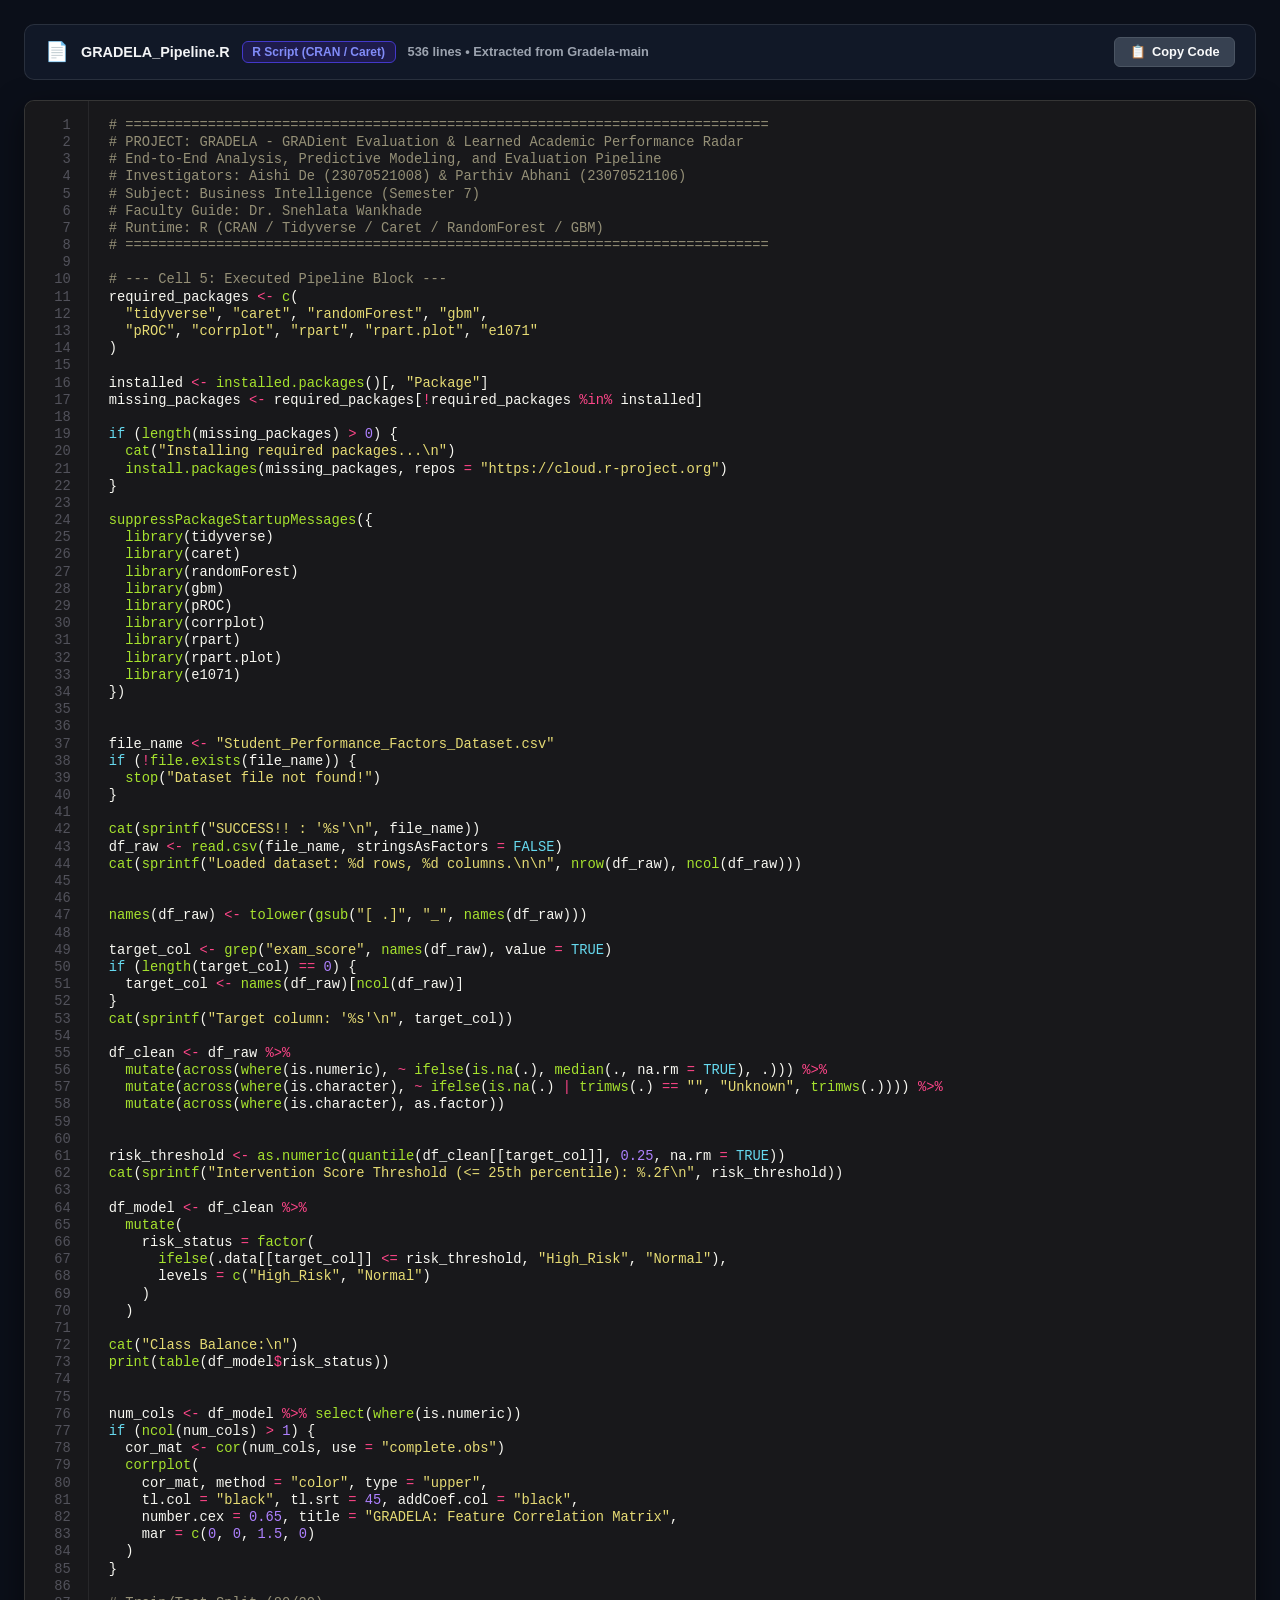
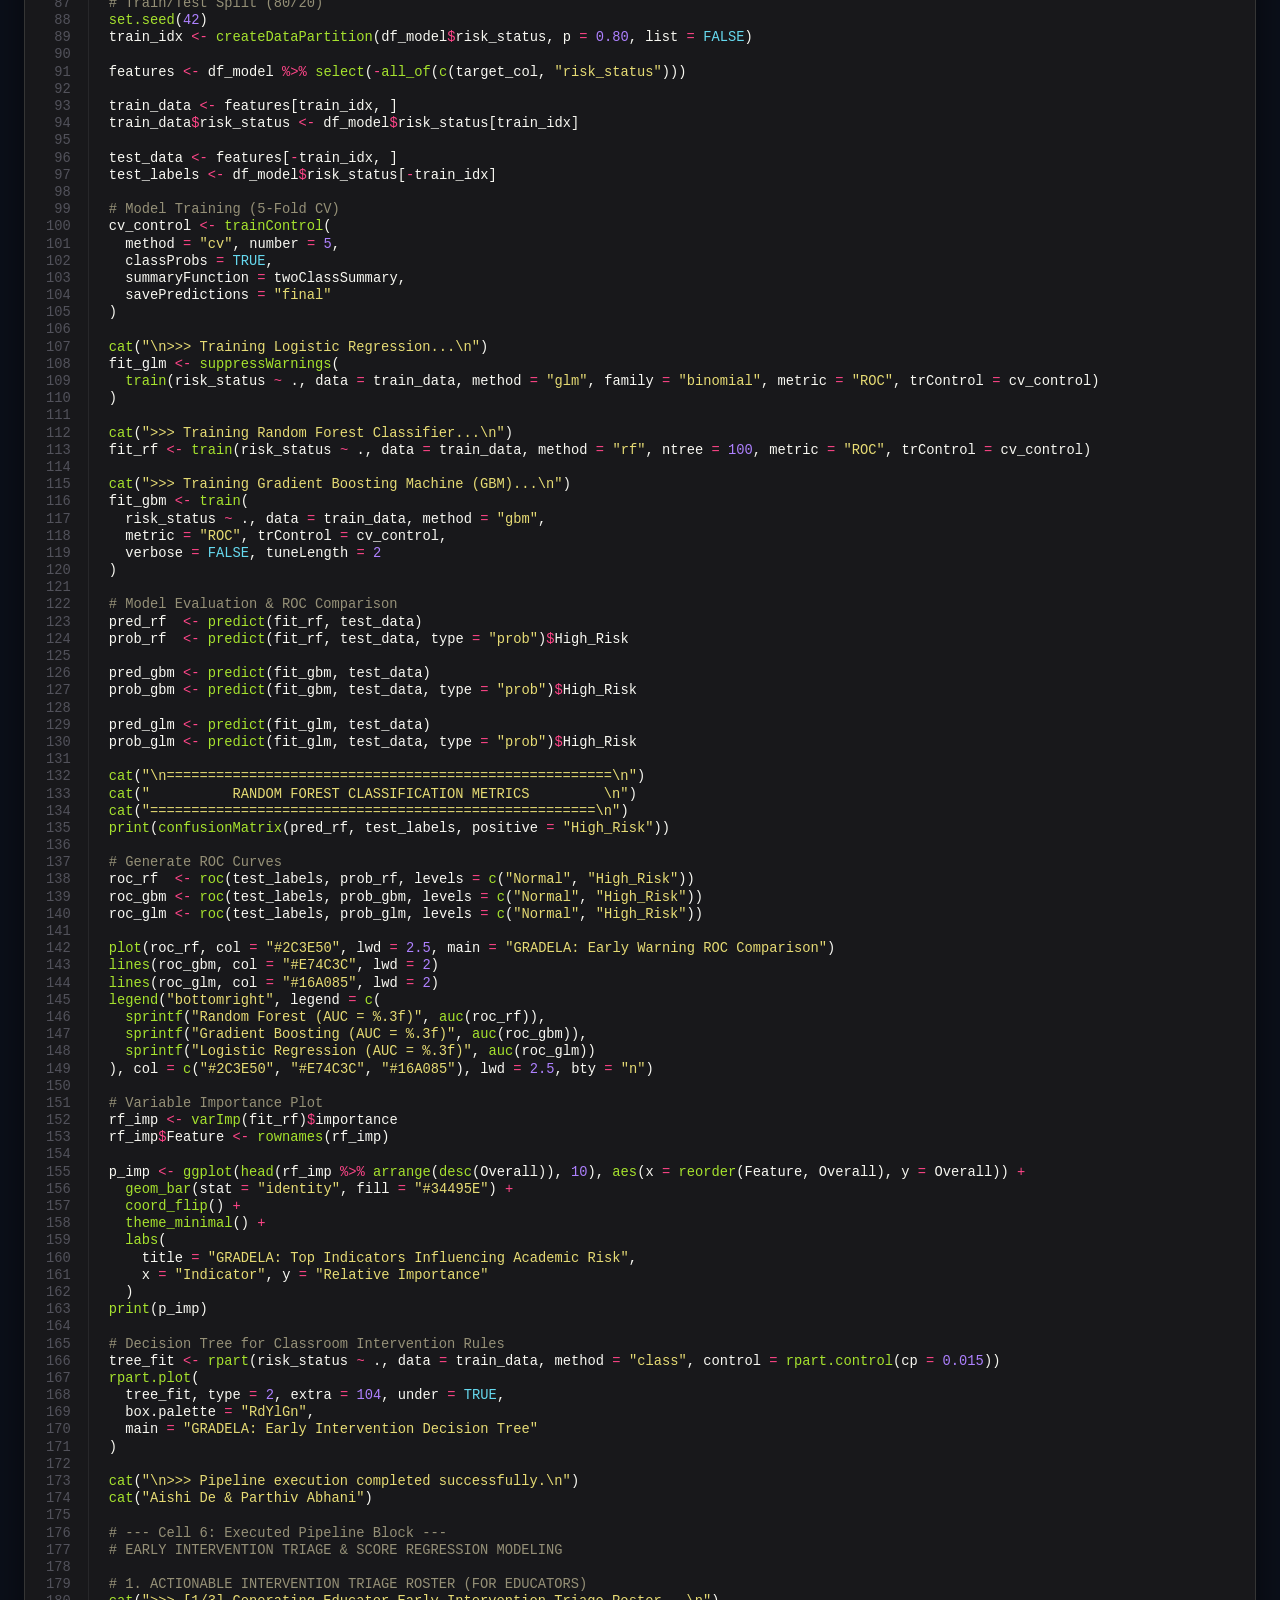
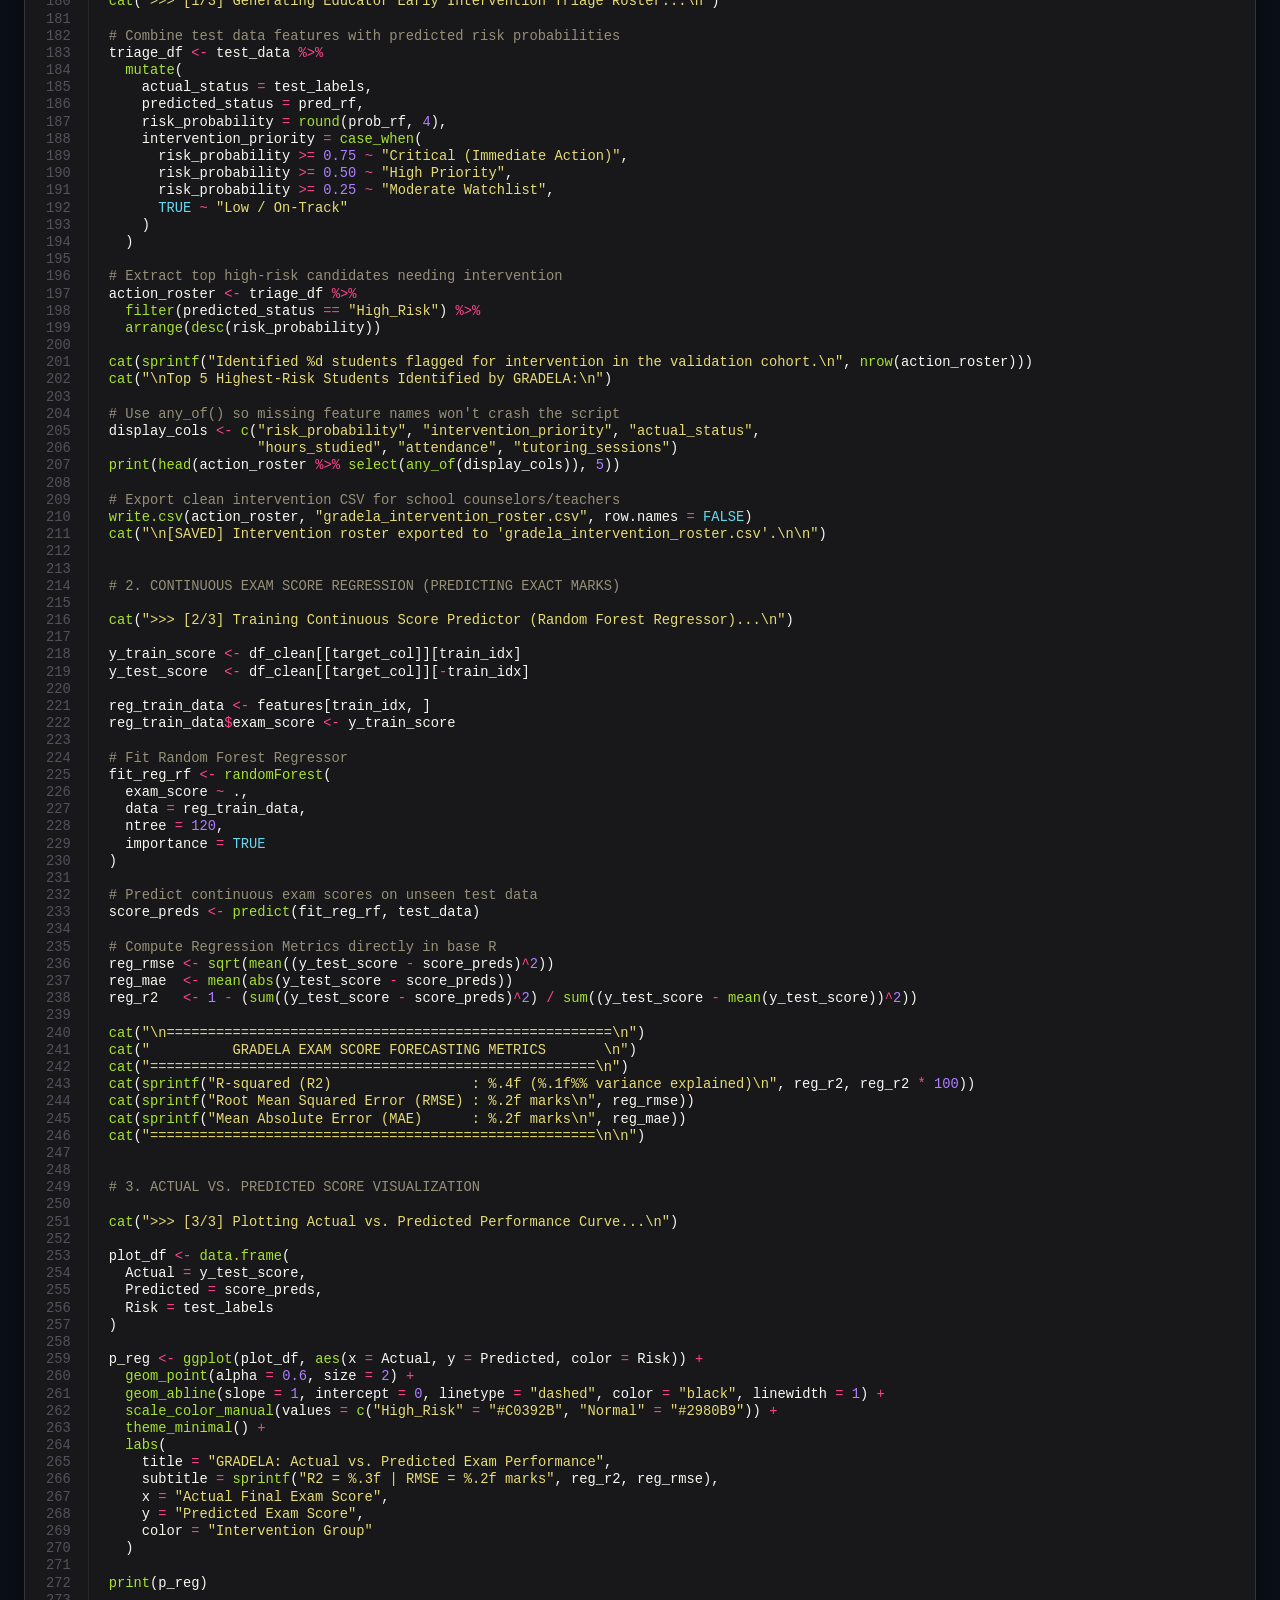
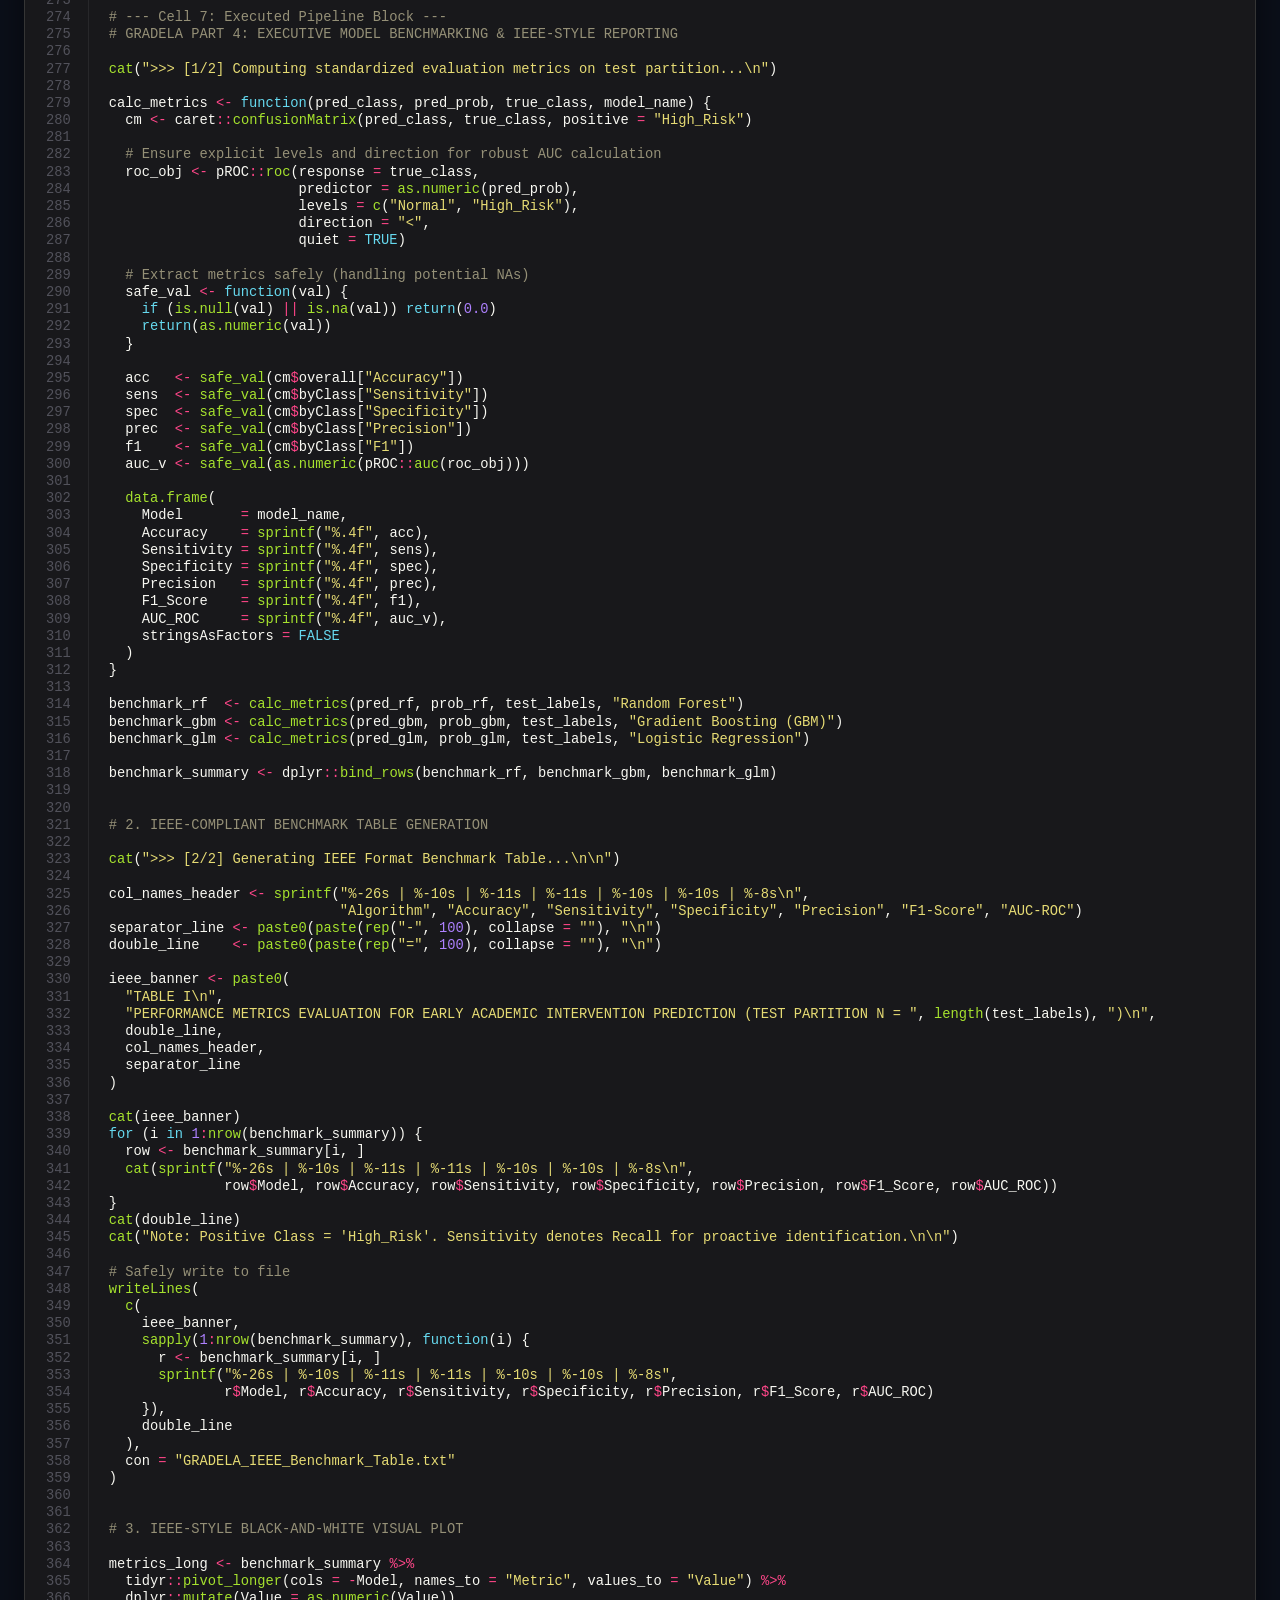
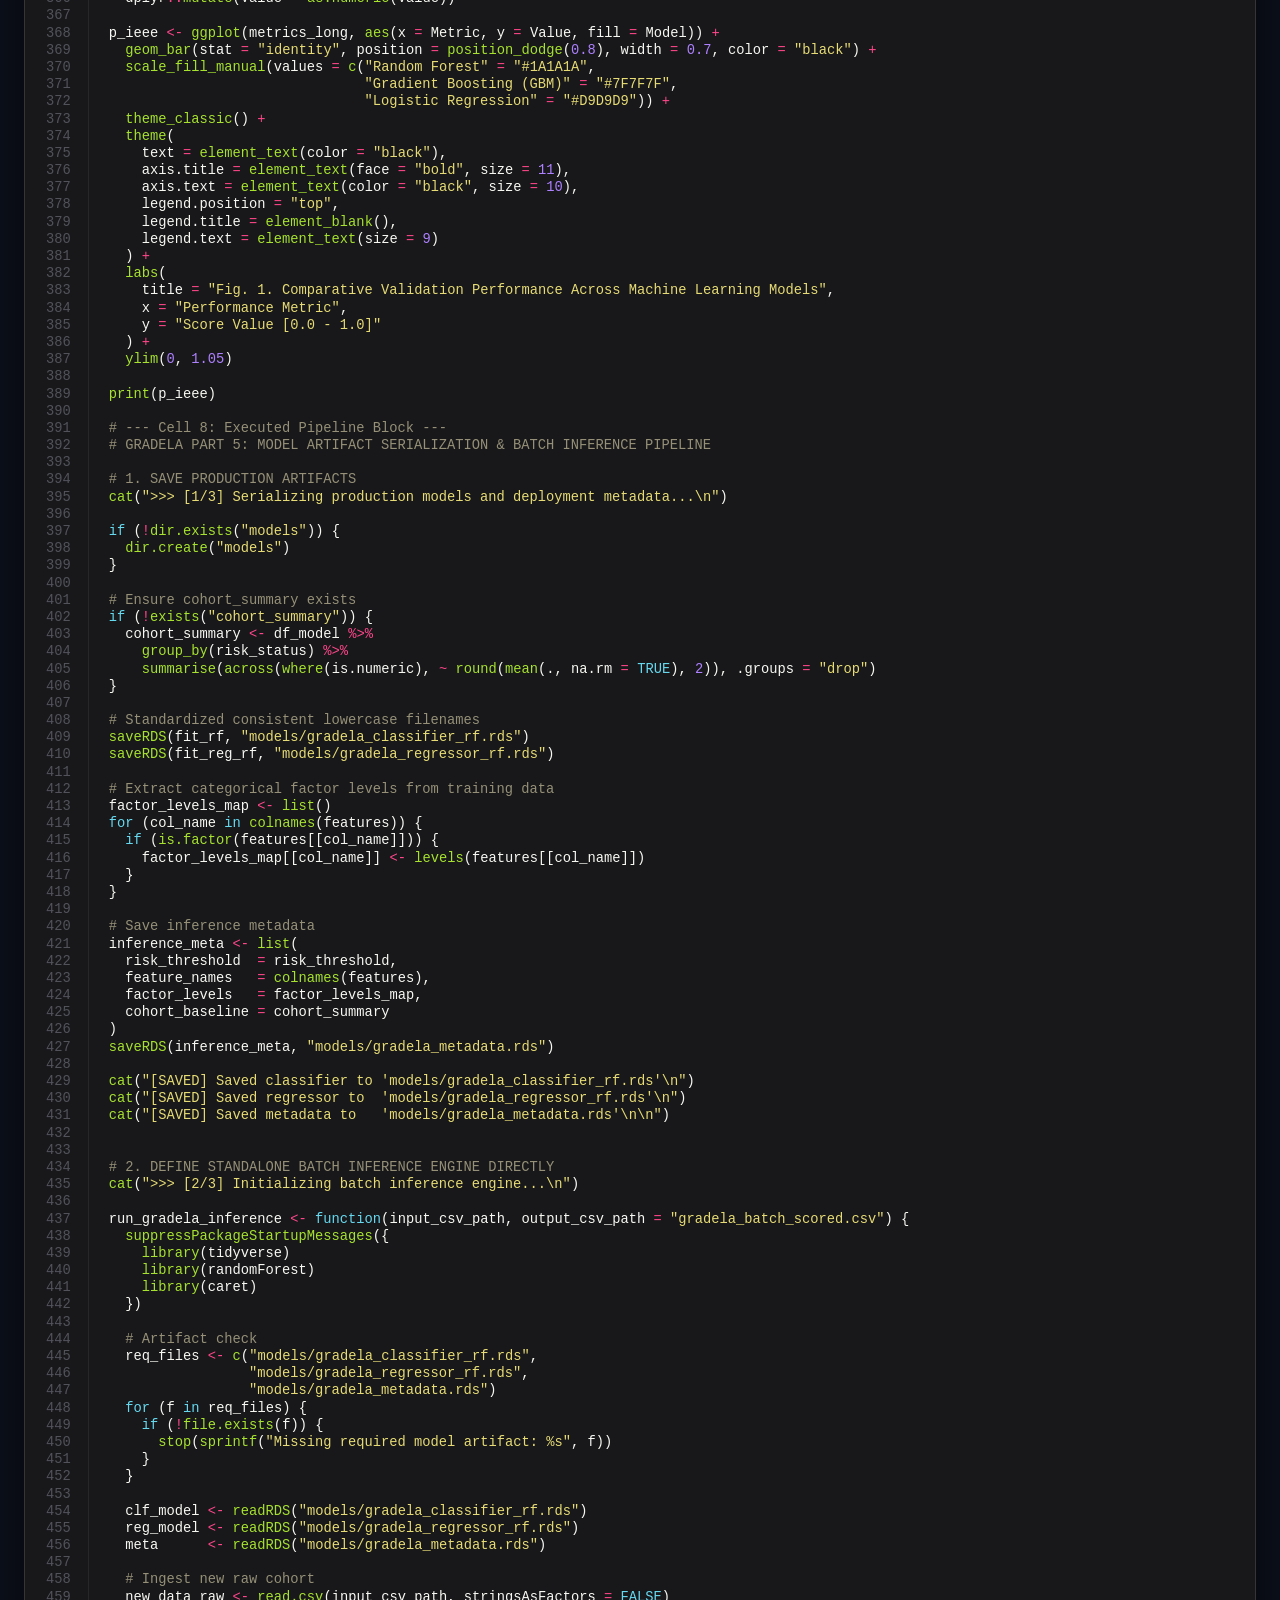
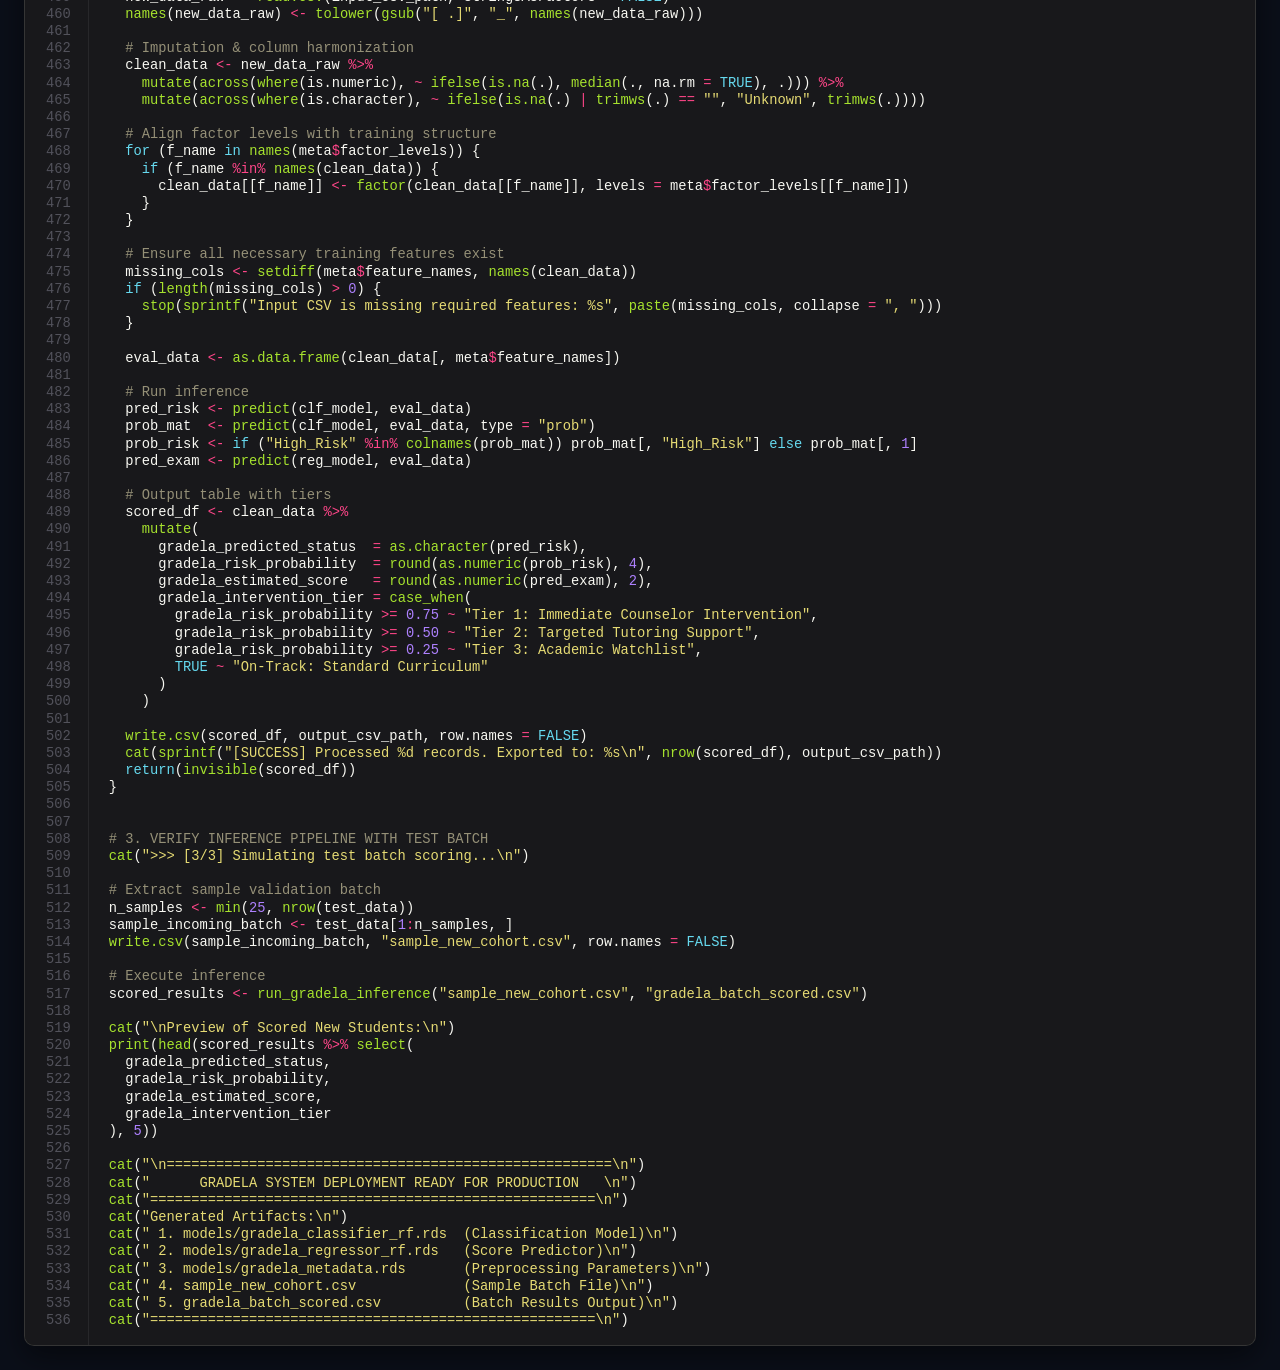
<file: web_app/r_script_preview.html>
<!DOCTYPE html>
<html lang="en">
<head>
  <meta charset="UTF-8">
  <meta name="viewport" content="width=device-width, initial-scale=1.0">
  <title>GRADELA_Pipeline.R - R Source Code Preview</title>
  <style>
    :root {
      --bg: #0b0f19;
      --card-bg: #111827;
      --text: #f3f4f6;
      --text-muted: #9ca3af;
      --border: rgba(255, 255, 255, 0.1);
      --accent: #6366f1;
    }
    * { box-sizing: border-box; margin: 0; padding: 0; }
    body {
      background-color: var(--bg);
      color: var(--text);
      font-family: -apple-system, BlinkMacSystemFont, 'Segoe UI', Roboto, sans-serif;
      padding: 1.5rem;
      min-height: 100vh;
    }
    .header-bar {
      display: flex;
      justify-content: space-between;
      align-items: center;
      background: var(--card-bg);
      border: 1px solid var(--border);
      border-radius: 10px;
      padding: 0.75rem 1.25rem;
      margin-bottom: 1.25rem;
      position: sticky;
      top: 0;
      z-index: 100;
      backdrop-filter: blur(10px);
    }
    .file-info {
      display: flex;
      align-items: center;
      gap: 0.75rem;
      font-size: 0.9rem;
      font-weight: 600;
    }
    .badge {
      background: #1e1b4b;
      color: #818cf8;
      border: 1px solid #4338ca;
      padding: 0.2rem 0.6rem;
      border-radius: 6px;
      font-size: 0.75rem;
      font-weight: 700;
    }
    .btn-copy {
      background: #374151;
      color: #f9fafb;
      border: 1px solid #4b5563;
      padding: 0.4rem 0.9rem;
      border-radius: 6px;
      cursor: pointer;
      font-size: 0.8rem;
      font-weight: 600;
      transition: all 0.2s;
      display: inline-flex;
      align-items: center;
      gap: 0.4rem;
    }
    .btn-copy:hover {
      background: #4b5563;
      border-color: #6b7280;
    }
    .code-container {
      background: #1e1e1e;
      border: 1px solid var(--border);
      border-radius: 10px;
      overflow-x: auto;
      box-shadow: 0 10px 30px rgba(0,0,0,0.5);
    }
    .source-code {
      font-family: 'SFMono-Regular', Consolas, 'Liberation Mono', Menlo, Courier, monospace;
      font-size: 0.86rem;
      line-height: 1.55;
    }
    .source-code table {
      border-collapse: collapse;
      width: 100%;
    }
    .source-code td.linenos {
      user-select: none;
      text-align: right;
      padding: 1rem 0.75rem 1rem 1rem;
      background: #18181b;
      color: #52525b;
      border-right: 1px solid #27272a;
      width: 45px;
      vertical-align: top;
    }
    .source-code td.code {
      padding: 1rem 1.25rem;
      vertical-align: top;
      background: #18181b;
    }
    .source-code pre {
      margin: 0;
      white-space: pre;
    }
    pre { line-height: 125%; }
td.linenos .normal { color: inherit; background-color: transparent; padding-left: 5px; padding-right: 5px; }
span.linenos { color: inherit; background-color: transparent; padding-left: 5px; padding-right: 5px; }
td.linenos .special { color: #000000; background-color: #ffffc0; padding-left: 5px; padding-right: 5px; }
span.linenos.special { color: #000000; background-color: #ffffc0; padding-left: 5px; padding-right: 5px; }
.source-code .hll { background-color: #49483e }
.source-code { background: #272822; color: #F8F8F2 }
.source-code .c { color: #959077 } /* Comment */
.source-code .err { color: #ED007E; background-color: #1E0010 } /* Error */
.source-code .esc { color: #F8F8F2 } /* Escape */
.source-code .g { color: #F8F8F2 } /* Generic */
.source-code .k { color: #66D9EF } /* Keyword */
.source-code .l { color: #AE81FF } /* Literal */
.source-code .n { color: #F8F8F2 } /* Name */
.source-code .o { color: #FF4689 } /* Operator */
.source-code .x { color: #F8F8F2 } /* Other */
.source-code .p { color: #F8F8F2 } /* Punctuation */
.source-code .ch { color: #959077 } /* Comment.Hashbang */
.source-code .cm { color: #959077 } /* Comment.Multiline */
.source-code .cp { color: #959077 } /* Comment.Preproc */
.source-code .cpf { color: #959077 } /* Comment.PreprocFile */
.source-code .c1 { color: #959077 } /* Comment.Single */
.source-code .cs { color: #959077 } /* Comment.Special */
.source-code .gd { color: #FF4689 } /* Generic.Deleted */
.source-code .ge { color: #F8F8F2; font-style: italic } /* Generic.Emph */
.source-code .ges { color: #F8F8F2; font-weight: bold; font-style: italic } /* Generic.EmphStrong */
.source-code .gr { color: #FF4689 } /* Generic.Error */
.source-code .gh { color: #F8F8F2 } /* Generic.Heading */
.source-code .gi { color: #A6E22E } /* Generic.Inserted */
.source-code .go { color: #66D9EF } /* Generic.Output */
.source-code .gp { color: #FF4689; font-weight: bold } /* Generic.Prompt */
.source-code .gs { color: #F8F8F2; font-weight: bold } /* Generic.Strong */
.source-code .gu { color: #959077 } /* Generic.Subheading */
.source-code .gt { color: #66D9EF } /* Generic.Traceback */
.source-code .kc { color: #66D9EF } /* Keyword.Constant */
.source-code .kd { color: #66D9EF } /* Keyword.Declaration */
.source-code .kn { color: #FF4689 } /* Keyword.Namespace */
.source-code .kp { color: #66D9EF } /* Keyword.Pseudo */
.source-code .kr { color: #66D9EF } /* Keyword.Reserved */
.source-code .kt { color: #66D9EF } /* Keyword.Type */
.source-code .ld { color: #E6DB74 } /* Literal.Date */
.source-code .m { color: #AE81FF } /* Literal.Number */
.source-code .s { color: #E6DB74 } /* Literal.String */
.source-code .na { color: #A6E22E } /* Name.Attribute */
.source-code .nb { color: #A6E22E } /* Name.Builtin */
.source-code .nc { color: #A6E22E } /* Name.Class */
.source-code .no { color: #66D9EF } /* Name.Constant */
.source-code .nd { color: #A6E22E } /* Name.Decorator */
.source-code .ni { color: #F8F8F2 } /* Name.Entity */
.source-code .ne { color: #A6E22E } /* Name.Exception */
.source-code .nf { color: #A6E22E } /* Name.Function */
.source-code .nl { color: #F8F8F2 } /* Name.Label */
.source-code .nn { color: #F8F8F2 } /* Name.Namespace */
.source-code .nx { color: #A6E22E } /* Name.Other */
.source-code .py { color: #F8F8F2 } /* Name.Property */
.source-code .nt { color: #FF4689 } /* Name.Tag */
.source-code .nv { color: #F8F8F2 } /* Name.Variable */
.source-code .ow { color: #FF4689 } /* Operator.Word */
.source-code .pm { color: #F8F8F2 } /* Punctuation.Marker */
.source-code .w { color: #F8F8F2 } /* Text.Whitespace */
.source-code .mb { color: #AE81FF } /* Literal.Number.Bin */
.source-code .mf { color: #AE81FF } /* Literal.Number.Float */
.source-code .mh { color: #AE81FF } /* Literal.Number.Hex */
.source-code .mi { color: #AE81FF } /* Literal.Number.Integer */
.source-code .mo { color: #AE81FF } /* Literal.Number.Oct */
.source-code .sa { color: #E6DB74 } /* Literal.String.Affix */
.source-code .sb { color: #E6DB74 } /* Literal.String.Backtick */
.source-code .sc { color: #E6DB74 } /* Literal.String.Char */
.source-code .dl { color: #E6DB74 } /* Literal.String.Delimiter */
.source-code .sd { color: #E6DB74 } /* Literal.String.Doc */
.source-code .s2 { color: #E6DB74 } /* Literal.String.Double */
.source-code .se { color: #AE81FF } /* Literal.String.Escape */
.source-code .sh { color: #E6DB74 } /* Literal.String.Heredoc */
.source-code .si { color: #E6DB74 } /* Literal.String.Interpol */
.source-code .sx { color: #E6DB74 } /* Literal.String.Other */
.source-code .sr { color: #E6DB74 } /* Literal.String.Regex */
.source-code .s1 { color: #E6DB74 } /* Literal.String.Single */
.source-code .ss { color: #E6DB74 } /* Literal.String.Symbol */
.source-code .bp { color: #A6E22E } /* Name.Builtin.Pseudo */
.source-code .fm { color: #A6E22E } /* Name.Function.Magic */
.source-code .vc { color: #F8F8F2 } /* Name.Variable.Class */
.source-code .vg { color: #F8F8F2 } /* Name.Variable.Global */
.source-code .vi { color: #F8F8F2 } /* Name.Variable.Instance */
.source-code .vm { color: #F8F8F2 } /* Name.Variable.Magic */
.source-code .il { color: #AE81FF } /* Literal.Number.Integer.Long */
  </style>
</head>
<body>
  <div class="header-bar">
    <div class="file-info">
      <span style="font-size: 1.2rem;">📄</span>
      <span>GRADELA_Pipeline.R</span>
      <span class="badge">R Script (CRAN / Caret)</span>
      <span style="color: var(--text-muted); font-size: 0.8rem;">536 lines &bull; Extracted from Gradela-main</span>
    </div>
    <button class="btn-copy" id="btnCopy" onclick="copyCode()">
      <span>📋</span> <span id="btnCopyText">Copy Code</span>
    </button>
  </div>

  <div class="code-container">
    <div class="source-code"><table class="source-codetable"><tr><td class="linenos"><div class="linenodiv"><pre><span class="normal">  1</span>
<span class="normal">  2</span>
<span class="normal">  3</span>
<span class="normal">  4</span>
<span class="normal">  5</span>
<span class="normal">  6</span>
<span class="normal">  7</span>
<span class="normal">  8</span>
<span class="normal">  9</span>
<span class="normal"> 10</span>
<span class="normal"> 11</span>
<span class="normal"> 12</span>
<span class="normal"> 13</span>
<span class="normal"> 14</span>
<span class="normal"> 15</span>
<span class="normal"> 16</span>
<span class="normal"> 17</span>
<span class="normal"> 18</span>
<span class="normal"> 19</span>
<span class="normal"> 20</span>
<span class="normal"> 21</span>
<span class="normal"> 22</span>
<span class="normal"> 23</span>
<span class="normal"> 24</span>
<span class="normal"> 25</span>
<span class="normal"> 26</span>
<span class="normal"> 27</span>
<span class="normal"> 28</span>
<span class="normal"> 29</span>
<span class="normal"> 30</span>
<span class="normal"> 31</span>
<span class="normal"> 32</span>
<span class="normal"> 33</span>
<span class="normal"> 34</span>
<span class="normal"> 35</span>
<span class="normal"> 36</span>
<span class="normal"> 37</span>
<span class="normal"> 38</span>
<span class="normal"> 39</span>
<span class="normal"> 40</span>
<span class="normal"> 41</span>
<span class="normal"> 42</span>
<span class="normal"> 43</span>
<span class="normal"> 44</span>
<span class="normal"> 45</span>
<span class="normal"> 46</span>
<span class="normal"> 47</span>
<span class="normal"> 48</span>
<span class="normal"> 49</span>
<span class="normal"> 50</span>
<span class="normal"> 51</span>
<span class="normal"> 52</span>
<span class="normal"> 53</span>
<span class="normal"> 54</span>
<span class="normal"> 55</span>
<span class="normal"> 56</span>
<span class="normal"> 57</span>
<span class="normal"> 58</span>
<span class="normal"> 59</span>
<span class="normal"> 60</span>
<span class="normal"> 61</span>
<span class="normal"> 62</span>
<span class="normal"> 63</span>
<span class="normal"> 64</span>
<span class="normal"> 65</span>
<span class="normal"> 66</span>
<span class="normal"> 67</span>
<span class="normal"> 68</span>
<span class="normal"> 69</span>
<span class="normal"> 70</span>
<span class="normal"> 71</span>
<span class="normal"> 72</span>
<span class="normal"> 73</span>
<span class="normal"> 74</span>
<span class="normal"> 75</span>
<span class="normal"> 76</span>
<span class="normal"> 77</span>
<span class="normal"> 78</span>
<span class="normal"> 79</span>
<span class="normal"> 80</span>
<span class="normal"> 81</span>
<span class="normal"> 82</span>
<span class="normal"> 83</span>
<span class="normal"> 84</span>
<span class="normal"> 85</span>
<span class="normal"> 86</span>
<span class="normal"> 87</span>
<span class="normal"> 88</span>
<span class="normal"> 89</span>
<span class="normal"> 90</span>
<span class="normal"> 91</span>
<span class="normal"> 92</span>
<span class="normal"> 93</span>
<span class="normal"> 94</span>
<span class="normal"> 95</span>
<span class="normal"> 96</span>
<span class="normal"> 97</span>
<span class="normal"> 98</span>
<span class="normal"> 99</span>
<span class="normal">100</span>
<span class="normal">101</span>
<span class="normal">102</span>
<span class="normal">103</span>
<span class="normal">104</span>
<span class="normal">105</span>
<span class="normal">106</span>
<span class="normal">107</span>
<span class="normal">108</span>
<span class="normal">109</span>
<span class="normal">110</span>
<span class="normal">111</span>
<span class="normal">112</span>
<span class="normal">113</span>
<span class="normal">114</span>
<span class="normal">115</span>
<span class="normal">116</span>
<span class="normal">117</span>
<span class="normal">118</span>
<span class="normal">119</span>
<span class="normal">120</span>
<span class="normal">121</span>
<span class="normal">122</span>
<span class="normal">123</span>
<span class="normal">124</span>
<span class="normal">125</span>
<span class="normal">126</span>
<span class="normal">127</span>
<span class="normal">128</span>
<span class="normal">129</span>
<span class="normal">130</span>
<span class="normal">131</span>
<span class="normal">132</span>
<span class="normal">133</span>
<span class="normal">134</span>
<span class="normal">135</span>
<span class="normal">136</span>
<span class="normal">137</span>
<span class="normal">138</span>
<span class="normal">139</span>
<span class="normal">140</span>
<span class="normal">141</span>
<span class="normal">142</span>
<span class="normal">143</span>
<span class="normal">144</span>
<span class="normal">145</span>
<span class="normal">146</span>
<span class="normal">147</span>
<span class="normal">148</span>
<span class="normal">149</span>
<span class="normal">150</span>
<span class="normal">151</span>
<span class="normal">152</span>
<span class="normal">153</span>
<span class="normal">154</span>
<span class="normal">155</span>
<span class="normal">156</span>
<span class="normal">157</span>
<span class="normal">158</span>
<span class="normal">159</span>
<span class="normal">160</span>
<span class="normal">161</span>
<span class="normal">162</span>
<span class="normal">163</span>
<span class="normal">164</span>
<span class="normal">165</span>
<span class="normal">166</span>
<span class="normal">167</span>
<span class="normal">168</span>
<span class="normal">169</span>
<span class="normal">170</span>
<span class="normal">171</span>
<span class="normal">172</span>
<span class="normal">173</span>
<span class="normal">174</span>
<span class="normal">175</span>
<span class="normal">176</span>
<span class="normal">177</span>
<span class="normal">178</span>
<span class="normal">179</span>
<span class="normal">180</span>
<span class="normal">181</span>
<span class="normal">182</span>
<span class="normal">183</span>
<span class="normal">184</span>
<span class="normal">185</span>
<span class="normal">186</span>
<span class="normal">187</span>
<span class="normal">188</span>
<span class="normal">189</span>
<span class="normal">190</span>
<span class="normal">191</span>
<span class="normal">192</span>
<span class="normal">193</span>
<span class="normal">194</span>
<span class="normal">195</span>
<span class="normal">196</span>
<span class="normal">197</span>
<span class="normal">198</span>
<span class="normal">199</span>
<span class="normal">200</span>
<span class="normal">201</span>
<span class="normal">202</span>
<span class="normal">203</span>
<span class="normal">204</span>
<span class="normal">205</span>
<span class="normal">206</span>
<span class="normal">207</span>
<span class="normal">208</span>
<span class="normal">209</span>
<span class="normal">210</span>
<span class="normal">211</span>
<span class="normal">212</span>
<span class="normal">213</span>
<span class="normal">214</span>
<span class="normal">215</span>
<span class="normal">216</span>
<span class="normal">217</span>
<span class="normal">218</span>
<span class="normal">219</span>
<span class="normal">220</span>
<span class="normal">221</span>
<span class="normal">222</span>
<span class="normal">223</span>
<span class="normal">224</span>
<span class="normal">225</span>
<span class="normal">226</span>
<span class="normal">227</span>
<span class="normal">228</span>
<span class="normal">229</span>
<span class="normal">230</span>
<span class="normal">231</span>
<span class="normal">232</span>
<span class="normal">233</span>
<span class="normal">234</span>
<span class="normal">235</span>
<span class="normal">236</span>
<span class="normal">237</span>
<span class="normal">238</span>
<span class="normal">239</span>
<span class="normal">240</span>
<span class="normal">241</span>
<span class="normal">242</span>
<span class="normal">243</span>
<span class="normal">244</span>
<span class="normal">245</span>
<span class="normal">246</span>
<span class="normal">247</span>
<span class="normal">248</span>
<span class="normal">249</span>
<span class="normal">250</span>
<span class="normal">251</span>
<span class="normal">252</span>
<span class="normal">253</span>
<span class="normal">254</span>
<span class="normal">255</span>
<span class="normal">256</span>
<span class="normal">257</span>
<span class="normal">258</span>
<span class="normal">259</span>
<span class="normal">260</span>
<span class="normal">261</span>
<span class="normal">262</span>
<span class="normal">263</span>
<span class="normal">264</span>
<span class="normal">265</span>
<span class="normal">266</span>
<span class="normal">267</span>
<span class="normal">268</span>
<span class="normal">269</span>
<span class="normal">270</span>
<span class="normal">271</span>
<span class="normal">272</span>
<span class="normal">273</span>
<span class="normal">274</span>
<span class="normal">275</span>
<span class="normal">276</span>
<span class="normal">277</span>
<span class="normal">278</span>
<span class="normal">279</span>
<span class="normal">280</span>
<span class="normal">281</span>
<span class="normal">282</span>
<span class="normal">283</span>
<span class="normal">284</span>
<span class="normal">285</span>
<span class="normal">286</span>
<span class="normal">287</span>
<span class="normal">288</span>
<span class="normal">289</span>
<span class="normal">290</span>
<span class="normal">291</span>
<span class="normal">292</span>
<span class="normal">293</span>
<span class="normal">294</span>
<span class="normal">295</span>
<span class="normal">296</span>
<span class="normal">297</span>
<span class="normal">298</span>
<span class="normal">299</span>
<span class="normal">300</span>
<span class="normal">301</span>
<span class="normal">302</span>
<span class="normal">303</span>
<span class="normal">304</span>
<span class="normal">305</span>
<span class="normal">306</span>
<span class="normal">307</span>
<span class="normal">308</span>
<span class="normal">309</span>
<span class="normal">310</span>
<span class="normal">311</span>
<span class="normal">312</span>
<span class="normal">313</span>
<span class="normal">314</span>
<span class="normal">315</span>
<span class="normal">316</span>
<span class="normal">317</span>
<span class="normal">318</span>
<span class="normal">319</span>
<span class="normal">320</span>
<span class="normal">321</span>
<span class="normal">322</span>
<span class="normal">323</span>
<span class="normal">324</span>
<span class="normal">325</span>
<span class="normal">326</span>
<span class="normal">327</span>
<span class="normal">328</span>
<span class="normal">329</span>
<span class="normal">330</span>
<span class="normal">331</span>
<span class="normal">332</span>
<span class="normal">333</span>
<span class="normal">334</span>
<span class="normal">335</span>
<span class="normal">336</span>
<span class="normal">337</span>
<span class="normal">338</span>
<span class="normal">339</span>
<span class="normal">340</span>
<span class="normal">341</span>
<span class="normal">342</span>
<span class="normal">343</span>
<span class="normal">344</span>
<span class="normal">345</span>
<span class="normal">346</span>
<span class="normal">347</span>
<span class="normal">348</span>
<span class="normal">349</span>
<span class="normal">350</span>
<span class="normal">351</span>
<span class="normal">352</span>
<span class="normal">353</span>
<span class="normal">354</span>
<span class="normal">355</span>
<span class="normal">356</span>
<span class="normal">357</span>
<span class="normal">358</span>
<span class="normal">359</span>
<span class="normal">360</span>
<span class="normal">361</span>
<span class="normal">362</span>
<span class="normal">363</span>
<span class="normal">364</span>
<span class="normal">365</span>
<span class="normal">366</span>
<span class="normal">367</span>
<span class="normal">368</span>
<span class="normal">369</span>
<span class="normal">370</span>
<span class="normal">371</span>
<span class="normal">372</span>
<span class="normal">373</span>
<span class="normal">374</span>
<span class="normal">375</span>
<span class="normal">376</span>
<span class="normal">377</span>
<span class="normal">378</span>
<span class="normal">379</span>
<span class="normal">380</span>
<span class="normal">381</span>
<span class="normal">382</span>
<span class="normal">383</span>
<span class="normal">384</span>
<span class="normal">385</span>
<span class="normal">386</span>
<span class="normal">387</span>
<span class="normal">388</span>
<span class="normal">389</span>
<span class="normal">390</span>
<span class="normal">391</span>
<span class="normal">392</span>
<span class="normal">393</span>
<span class="normal">394</span>
<span class="normal">395</span>
<span class="normal">396</span>
<span class="normal">397</span>
<span class="normal">398</span>
<span class="normal">399</span>
<span class="normal">400</span>
<span class="normal">401</span>
<span class="normal">402</span>
<span class="normal">403</span>
<span class="normal">404</span>
<span class="normal">405</span>
<span class="normal">406</span>
<span class="normal">407</span>
<span class="normal">408</span>
<span class="normal">409</span>
<span class="normal">410</span>
<span class="normal">411</span>
<span class="normal">412</span>
<span class="normal">413</span>
<span class="normal">414</span>
<span class="normal">415</span>
<span class="normal">416</span>
<span class="normal">417</span>
<span class="normal">418</span>
<span class="normal">419</span>
<span class="normal">420</span>
<span class="normal">421</span>
<span class="normal">422</span>
<span class="normal">423</span>
<span class="normal">424</span>
<span class="normal">425</span>
<span class="normal">426</span>
<span class="normal">427</span>
<span class="normal">428</span>
<span class="normal">429</span>
<span class="normal">430</span>
<span class="normal">431</span>
<span class="normal">432</span>
<span class="normal">433</span>
<span class="normal">434</span>
<span class="normal">435</span>
<span class="normal">436</span>
<span class="normal">437</span>
<span class="normal">438</span>
<span class="normal">439</span>
<span class="normal">440</span>
<span class="normal">441</span>
<span class="normal">442</span>
<span class="normal">443</span>
<span class="normal">444</span>
<span class="normal">445</span>
<span class="normal">446</span>
<span class="normal">447</span>
<span class="normal">448</span>
<span class="normal">449</span>
<span class="normal">450</span>
<span class="normal">451</span>
<span class="normal">452</span>
<span class="normal">453</span>
<span class="normal">454</span>
<span class="normal">455</span>
<span class="normal">456</span>
<span class="normal">457</span>
<span class="normal">458</span>
<span class="normal">459</span>
<span class="normal">460</span>
<span class="normal">461</span>
<span class="normal">462</span>
<span class="normal">463</span>
<span class="normal">464</span>
<span class="normal">465</span>
<span class="normal">466</span>
<span class="normal">467</span>
<span class="normal">468</span>
<span class="normal">469</span>
<span class="normal">470</span>
<span class="normal">471</span>
<span class="normal">472</span>
<span class="normal">473</span>
<span class="normal">474</span>
<span class="normal">475</span>
<span class="normal">476</span>
<span class="normal">477</span>
<span class="normal">478</span>
<span class="normal">479</span>
<span class="normal">480</span>
<span class="normal">481</span>
<span class="normal">482</span>
<span class="normal">483</span>
<span class="normal">484</span>
<span class="normal">485</span>
<span class="normal">486</span>
<span class="normal">487</span>
<span class="normal">488</span>
<span class="normal">489</span>
<span class="normal">490</span>
<span class="normal">491</span>
<span class="normal">492</span>
<span class="normal">493</span>
<span class="normal">494</span>
<span class="normal">495</span>
<span class="normal">496</span>
<span class="normal">497</span>
<span class="normal">498</span>
<span class="normal">499</span>
<span class="normal">500</span>
<span class="normal">501</span>
<span class="normal">502</span>
<span class="normal">503</span>
<span class="normal">504</span>
<span class="normal">505</span>
<span class="normal">506</span>
<span class="normal">507</span>
<span class="normal">508</span>
<span class="normal">509</span>
<span class="normal">510</span>
<span class="normal">511</span>
<span class="normal">512</span>
<span class="normal">513</span>
<span class="normal">514</span>
<span class="normal">515</span>
<span class="normal">516</span>
<span class="normal">517</span>
<span class="normal">518</span>
<span class="normal">519</span>
<span class="normal">520</span>
<span class="normal">521</span>
<span class="normal">522</span>
<span class="normal">523</span>
<span class="normal">524</span>
<span class="normal">525</span>
<span class="normal">526</span>
<span class="normal">527</span>
<span class="normal">528</span>
<span class="normal">529</span>
<span class="normal">530</span>
<span class="normal">531</span>
<span class="normal">532</span>
<span class="normal">533</span>
<span class="normal">534</span>
<span class="normal">535</span>
<span class="normal">536</span></pre></div></td><td class="code"><div><pre><span></span><span class="c1"># ==============================================================================</span>
<span class="c1"># PROJECT: GRADELA - GRADient Evaluation &amp; Learned Academic Performance Radar</span>
<span class="c1"># End-to-End Analysis, Predictive Modeling, and Evaluation Pipeline</span>
<span class="c1"># Investigators: Aishi De (23070521008) &amp; Parthiv Abhani (23070521106)</span>
<span class="c1"># Subject: Business Intelligence (Semester 7)</span>
<span class="c1"># Faculty Guide: Dr. Snehlata Wankhade</span>
<span class="c1"># Runtime: R (CRAN / Tidyverse / Caret / RandomForest / GBM)</span>
<span class="c1"># ==============================================================================</span>

<span class="c1"># --- Cell 5: Executed Pipeline Block ---</span>
<span class="n">required_packages</span><span class="w"> </span><span class="o">&lt;-</span><span class="w"> </span><span class="nf">c</span><span class="p">(</span>
<span class="w">  </span><span class="s">"tidyverse"</span><span class="p">,</span><span class="w"> </span><span class="s">"caret"</span><span class="p">,</span><span class="w"> </span><span class="s">"randomForest"</span><span class="p">,</span><span class="w"> </span><span class="s">"gbm"</span><span class="p">,</span>
<span class="w">  </span><span class="s">"pROC"</span><span class="p">,</span><span class="w"> </span><span class="s">"corrplot"</span><span class="p">,</span><span class="w"> </span><span class="s">"rpart"</span><span class="p">,</span><span class="w"> </span><span class="s">"rpart.plot"</span><span class="p">,</span><span class="w"> </span><span class="s">"e1071"</span>
<span class="p">)</span>

<span class="n">installed</span><span class="w"> </span><span class="o">&lt;-</span><span class="w"> </span><span class="nf">installed.packages</span><span class="p">()[,</span><span class="w"> </span><span class="s">"Package"</span><span class="p">]</span>
<span class="n">missing_packages</span><span class="w"> </span><span class="o">&lt;-</span><span class="w"> </span><span class="n">required_packages</span><span class="p">[</span><span class="o">!</span><span class="n">required_packages</span><span class="w"> </span><span class="o">%in%</span><span class="w"> </span><span class="n">installed</span><span class="p">]</span>

<span class="kr">if</span><span class="w"> </span><span class="p">(</span><span class="nf">length</span><span class="p">(</span><span class="n">missing_packages</span><span class="p">)</span><span class="w"> </span><span class="o">&gt;</span><span class="w"> </span><span class="m">0</span><span class="p">)</span><span class="w"> </span><span class="p">{</span>
<span class="w">  </span><span class="nf">cat</span><span class="p">(</span><span class="s">"Installing required packages...\n"</span><span class="p">)</span>
<span class="w">  </span><span class="nf">install.packages</span><span class="p">(</span><span class="n">missing_packages</span><span class="p">,</span><span class="w"> </span><span class="n">repos</span><span class="w"> </span><span class="o">=</span><span class="w"> </span><span class="s">"https://cloud.r-project.org"</span><span class="p">)</span>
<span class="p">}</span>

<span class="nf">suppressPackageStartupMessages</span><span class="p">({</span>
<span class="w">  </span><span class="nf">library</span><span class="p">(</span><span class="n">tidyverse</span><span class="p">)</span>
<span class="w">  </span><span class="nf">library</span><span class="p">(</span><span class="n">caret</span><span class="p">)</span>
<span class="w">  </span><span class="nf">library</span><span class="p">(</span><span class="n">randomForest</span><span class="p">)</span>
<span class="w">  </span><span class="nf">library</span><span class="p">(</span><span class="n">gbm</span><span class="p">)</span>
<span class="w">  </span><span class="nf">library</span><span class="p">(</span><span class="n">pROC</span><span class="p">)</span>
<span class="w">  </span><span class="nf">library</span><span class="p">(</span><span class="n">corrplot</span><span class="p">)</span>
<span class="w">  </span><span class="nf">library</span><span class="p">(</span><span class="n">rpart</span><span class="p">)</span>
<span class="w">  </span><span class="nf">library</span><span class="p">(</span><span class="n">rpart.plot</span><span class="p">)</span>
<span class="w">  </span><span class="nf">library</span><span class="p">(</span><span class="n">e1071</span><span class="p">)</span>
<span class="p">})</span>


<span class="n">file_name</span><span class="w"> </span><span class="o">&lt;-</span><span class="w"> </span><span class="s">"Student_Performance_Factors_Dataset.csv"</span>
<span class="kr">if</span><span class="w"> </span><span class="p">(</span><span class="o">!</span><span class="nf">file.exists</span><span class="p">(</span><span class="n">file_name</span><span class="p">))</span><span class="w"> </span><span class="p">{</span>
<span class="w">  </span><span class="nf">stop</span><span class="p">(</span><span class="s">"Dataset file not found!"</span><span class="p">)</span>
<span class="p">}</span>

<span class="nf">cat</span><span class="p">(</span><span class="nf">sprintf</span><span class="p">(</span><span class="s">"SUCCESS!! : '%s'\n"</span><span class="p">,</span><span class="w"> </span><span class="n">file_name</span><span class="p">))</span>
<span class="n">df_raw</span><span class="w"> </span><span class="o">&lt;-</span><span class="w"> </span><span class="nf">read.csv</span><span class="p">(</span><span class="n">file_name</span><span class="p">,</span><span class="w"> </span><span class="n">stringsAsFactors</span><span class="w"> </span><span class="o">=</span><span class="w"> </span><span class="kc">FALSE</span><span class="p">)</span>
<span class="nf">cat</span><span class="p">(</span><span class="nf">sprintf</span><span class="p">(</span><span class="s">"Loaded dataset: %d rows, %d columns.\n\n"</span><span class="p">,</span><span class="w"> </span><span class="nf">nrow</span><span class="p">(</span><span class="n">df_raw</span><span class="p">),</span><span class="w"> </span><span class="nf">ncol</span><span class="p">(</span><span class="n">df_raw</span><span class="p">)))</span>


<span class="nf">names</span><span class="p">(</span><span class="n">df_raw</span><span class="p">)</span><span class="w"> </span><span class="o">&lt;-</span><span class="w"> </span><span class="nf">tolower</span><span class="p">(</span><span class="nf">gsub</span><span class="p">(</span><span class="s">"[ .]"</span><span class="p">,</span><span class="w"> </span><span class="s">"_"</span><span class="p">,</span><span class="w"> </span><span class="nf">names</span><span class="p">(</span><span class="n">df_raw</span><span class="p">)))</span>

<span class="n">target_col</span><span class="w"> </span><span class="o">&lt;-</span><span class="w"> </span><span class="nf">grep</span><span class="p">(</span><span class="s">"exam_score"</span><span class="p">,</span><span class="w"> </span><span class="nf">names</span><span class="p">(</span><span class="n">df_raw</span><span class="p">),</span><span class="w"> </span><span class="n">value</span><span class="w"> </span><span class="o">=</span><span class="w"> </span><span class="kc">TRUE</span><span class="p">)</span>
<span class="kr">if</span><span class="w"> </span><span class="p">(</span><span class="nf">length</span><span class="p">(</span><span class="n">target_col</span><span class="p">)</span><span class="w"> </span><span class="o">==</span><span class="w"> </span><span class="m">0</span><span class="p">)</span><span class="w"> </span><span class="p">{</span>
<span class="w">  </span><span class="n">target_col</span><span class="w"> </span><span class="o">&lt;-</span><span class="w"> </span><span class="nf">names</span><span class="p">(</span><span class="n">df_raw</span><span class="p">)[</span><span class="nf">ncol</span><span class="p">(</span><span class="n">df_raw</span><span class="p">)]</span>
<span class="p">}</span>
<span class="nf">cat</span><span class="p">(</span><span class="nf">sprintf</span><span class="p">(</span><span class="s">"Target column: '%s'\n"</span><span class="p">,</span><span class="w"> </span><span class="n">target_col</span><span class="p">))</span>

<span class="n">df_clean</span><span class="w"> </span><span class="o">&lt;-</span><span class="w"> </span><span class="n">df_raw</span><span class="w"> </span><span class="o">%&gt;%</span>
<span class="w">  </span><span class="nf">mutate</span><span class="p">(</span><span class="nf">across</span><span class="p">(</span><span class="nf">where</span><span class="p">(</span><span class="n">is.numeric</span><span class="p">),</span><span class="w"> </span><span class="o">~</span><span class="w"> </span><span class="nf">ifelse</span><span class="p">(</span><span class="nf">is.na</span><span class="p">(</span><span class="n">.</span><span class="p">),</span><span class="w"> </span><span class="nf">median</span><span class="p">(</span><span class="n">.</span><span class="p">,</span><span class="w"> </span><span class="n">na.rm</span><span class="w"> </span><span class="o">=</span><span class="w"> </span><span class="kc">TRUE</span><span class="p">),</span><span class="w"> </span><span class="n">.</span><span class="p">)))</span><span class="w"> </span><span class="o">%&gt;%</span>
<span class="w">  </span><span class="nf">mutate</span><span class="p">(</span><span class="nf">across</span><span class="p">(</span><span class="nf">where</span><span class="p">(</span><span class="n">is.character</span><span class="p">),</span><span class="w"> </span><span class="o">~</span><span class="w"> </span><span class="nf">ifelse</span><span class="p">(</span><span class="nf">is.na</span><span class="p">(</span><span class="n">.</span><span class="p">)</span><span class="w"> </span><span class="o">|</span><span class="w"> </span><span class="nf">trimws</span><span class="p">(</span><span class="n">.</span><span class="p">)</span><span class="w"> </span><span class="o">==</span><span class="w"> </span><span class="s">""</span><span class="p">,</span><span class="w"> </span><span class="s">"Unknown"</span><span class="p">,</span><span class="w"> </span><span class="nf">trimws</span><span class="p">(</span><span class="n">.</span><span class="p">))))</span><span class="w"> </span><span class="o">%&gt;%</span>
<span class="w">  </span><span class="nf">mutate</span><span class="p">(</span><span class="nf">across</span><span class="p">(</span><span class="nf">where</span><span class="p">(</span><span class="n">is.character</span><span class="p">),</span><span class="w"> </span><span class="n">as.factor</span><span class="p">))</span>


<span class="n">risk_threshold</span><span class="w"> </span><span class="o">&lt;-</span><span class="w"> </span><span class="nf">as.numeric</span><span class="p">(</span><span class="nf">quantile</span><span class="p">(</span><span class="n">df_clean</span><span class="p">[[</span><span class="n">target_col</span><span class="p">]],</span><span class="w"> </span><span class="m">0.25</span><span class="p">,</span><span class="w"> </span><span class="n">na.rm</span><span class="w"> </span><span class="o">=</span><span class="w"> </span><span class="kc">TRUE</span><span class="p">))</span>
<span class="nf">cat</span><span class="p">(</span><span class="nf">sprintf</span><span class="p">(</span><span class="s">"Intervention Score Threshold (&lt;= 25th percentile): %.2f\n"</span><span class="p">,</span><span class="w"> </span><span class="n">risk_threshold</span><span class="p">))</span>

<span class="n">df_model</span><span class="w"> </span><span class="o">&lt;-</span><span class="w"> </span><span class="n">df_clean</span><span class="w"> </span><span class="o">%&gt;%</span>
<span class="w">  </span><span class="nf">mutate</span><span class="p">(</span>
<span class="w">    </span><span class="n">risk_status</span><span class="w"> </span><span class="o">=</span><span class="w"> </span><span class="nf">factor</span><span class="p">(</span>
<span class="w">      </span><span class="nf">ifelse</span><span class="p">(</span><span class="n">.data</span><span class="p">[[</span><span class="n">target_col</span><span class="p">]]</span><span class="w"> </span><span class="o">&lt;=</span><span class="w"> </span><span class="n">risk_threshold</span><span class="p">,</span><span class="w"> </span><span class="s">"High_Risk"</span><span class="p">,</span><span class="w"> </span><span class="s">"Normal"</span><span class="p">),</span>
<span class="w">      </span><span class="n">levels</span><span class="w"> </span><span class="o">=</span><span class="w"> </span><span class="nf">c</span><span class="p">(</span><span class="s">"High_Risk"</span><span class="p">,</span><span class="w"> </span><span class="s">"Normal"</span><span class="p">)</span>
<span class="w">    </span><span class="p">)</span>
<span class="w">  </span><span class="p">)</span>

<span class="nf">cat</span><span class="p">(</span><span class="s">"Class Balance:\n"</span><span class="p">)</span>
<span class="nf">print</span><span class="p">(</span><span class="nf">table</span><span class="p">(</span><span class="n">df_model</span><span class="o">$</span><span class="n">risk_status</span><span class="p">))</span>


<span class="n">num_cols</span><span class="w"> </span><span class="o">&lt;-</span><span class="w"> </span><span class="n">df_model</span><span class="w"> </span><span class="o">%&gt;%</span><span class="w"> </span><span class="nf">select</span><span class="p">(</span><span class="nf">where</span><span class="p">(</span><span class="n">is.numeric</span><span class="p">))</span>
<span class="kr">if</span><span class="w"> </span><span class="p">(</span><span class="nf">ncol</span><span class="p">(</span><span class="n">num_cols</span><span class="p">)</span><span class="w"> </span><span class="o">&gt;</span><span class="w"> </span><span class="m">1</span><span class="p">)</span><span class="w"> </span><span class="p">{</span>
<span class="w">  </span><span class="n">cor_mat</span><span class="w"> </span><span class="o">&lt;-</span><span class="w"> </span><span class="nf">cor</span><span class="p">(</span><span class="n">num_cols</span><span class="p">,</span><span class="w"> </span><span class="n">use</span><span class="w"> </span><span class="o">=</span><span class="w"> </span><span class="s">"complete.obs"</span><span class="p">)</span>
<span class="w">  </span><span class="nf">corrplot</span><span class="p">(</span>
<span class="w">    </span><span class="n">cor_mat</span><span class="p">,</span><span class="w"> </span><span class="n">method</span><span class="w"> </span><span class="o">=</span><span class="w"> </span><span class="s">"color"</span><span class="p">,</span><span class="w"> </span><span class="n">type</span><span class="w"> </span><span class="o">=</span><span class="w"> </span><span class="s">"upper"</span><span class="p">,</span>
<span class="w">    </span><span class="n">tl.col</span><span class="w"> </span><span class="o">=</span><span class="w"> </span><span class="s">"black"</span><span class="p">,</span><span class="w"> </span><span class="n">tl.srt</span><span class="w"> </span><span class="o">=</span><span class="w"> </span><span class="m">45</span><span class="p">,</span><span class="w"> </span><span class="n">addCoef.col</span><span class="w"> </span><span class="o">=</span><span class="w"> </span><span class="s">"black"</span><span class="p">,</span>
<span class="w">    </span><span class="n">number.cex</span><span class="w"> </span><span class="o">=</span><span class="w"> </span><span class="m">0.65</span><span class="p">,</span><span class="w"> </span><span class="n">title</span><span class="w"> </span><span class="o">=</span><span class="w"> </span><span class="s">"GRADELA: Feature Correlation Matrix"</span><span class="p">,</span>
<span class="w">    </span><span class="n">mar</span><span class="w"> </span><span class="o">=</span><span class="w"> </span><span class="nf">c</span><span class="p">(</span><span class="m">0</span><span class="p">,</span><span class="w"> </span><span class="m">0</span><span class="p">,</span><span class="w"> </span><span class="m">1.5</span><span class="p">,</span><span class="w"> </span><span class="m">0</span><span class="p">)</span>
<span class="w">  </span><span class="p">)</span>
<span class="p">}</span>

<span class="c1"># Train/Test Split (80/20)</span>
<span class="nf">set.seed</span><span class="p">(</span><span class="m">42</span><span class="p">)</span>
<span class="n">train_idx</span><span class="w"> </span><span class="o">&lt;-</span><span class="w"> </span><span class="nf">createDataPartition</span><span class="p">(</span><span class="n">df_model</span><span class="o">$</span><span class="n">risk_status</span><span class="p">,</span><span class="w"> </span><span class="n">p</span><span class="w"> </span><span class="o">=</span><span class="w"> </span><span class="m">0.80</span><span class="p">,</span><span class="w"> </span><span class="n">list</span><span class="w"> </span><span class="o">=</span><span class="w"> </span><span class="kc">FALSE</span><span class="p">)</span>

<span class="n">features</span><span class="w"> </span><span class="o">&lt;-</span><span class="w"> </span><span class="n">df_model</span><span class="w"> </span><span class="o">%&gt;%</span><span class="w"> </span><span class="nf">select</span><span class="p">(</span><span class="o">-</span><span class="nf">all_of</span><span class="p">(</span><span class="nf">c</span><span class="p">(</span><span class="n">target_col</span><span class="p">,</span><span class="w"> </span><span class="s">"risk_status"</span><span class="p">)))</span>

<span class="n">train_data</span><span class="w"> </span><span class="o">&lt;-</span><span class="w"> </span><span class="n">features</span><span class="p">[</span><span class="n">train_idx</span><span class="p">,</span><span class="w"> </span><span class="p">]</span>
<span class="n">train_data</span><span class="o">$</span><span class="n">risk_status</span><span class="w"> </span><span class="o">&lt;-</span><span class="w"> </span><span class="n">df_model</span><span class="o">$</span><span class="n">risk_status</span><span class="p">[</span><span class="n">train_idx</span><span class="p">]</span>

<span class="n">test_data</span><span class="w"> </span><span class="o">&lt;-</span><span class="w"> </span><span class="n">features</span><span class="p">[</span><span class="o">-</span><span class="n">train_idx</span><span class="p">,</span><span class="w"> </span><span class="p">]</span>
<span class="n">test_labels</span><span class="w"> </span><span class="o">&lt;-</span><span class="w"> </span><span class="n">df_model</span><span class="o">$</span><span class="n">risk_status</span><span class="p">[</span><span class="o">-</span><span class="n">train_idx</span><span class="p">]</span>

<span class="c1"># Model Training (5-Fold CV)</span>
<span class="n">cv_control</span><span class="w"> </span><span class="o">&lt;-</span><span class="w"> </span><span class="nf">trainControl</span><span class="p">(</span>
<span class="w">  </span><span class="n">method</span><span class="w"> </span><span class="o">=</span><span class="w"> </span><span class="s">"cv"</span><span class="p">,</span><span class="w"> </span><span class="n">number</span><span class="w"> </span><span class="o">=</span><span class="w"> </span><span class="m">5</span><span class="p">,</span>
<span class="w">  </span><span class="n">classProbs</span><span class="w"> </span><span class="o">=</span><span class="w"> </span><span class="kc">TRUE</span><span class="p">,</span>
<span class="w">  </span><span class="n">summaryFunction</span><span class="w"> </span><span class="o">=</span><span class="w"> </span><span class="n">twoClassSummary</span><span class="p">,</span>
<span class="w">  </span><span class="n">savePredictions</span><span class="w"> </span><span class="o">=</span><span class="w"> </span><span class="s">"final"</span>
<span class="p">)</span>

<span class="nf">cat</span><span class="p">(</span><span class="s">"\n&gt;&gt;&gt; Training Logistic Regression...\n"</span><span class="p">)</span>
<span class="n">fit_glm</span><span class="w"> </span><span class="o">&lt;-</span><span class="w"> </span><span class="nf">suppressWarnings</span><span class="p">(</span>
<span class="w">  </span><span class="nf">train</span><span class="p">(</span><span class="n">risk_status</span><span class="w"> </span><span class="o">~</span><span class="w"> </span><span class="n">.</span><span class="p">,</span><span class="w"> </span><span class="n">data</span><span class="w"> </span><span class="o">=</span><span class="w"> </span><span class="n">train_data</span><span class="p">,</span><span class="w"> </span><span class="n">method</span><span class="w"> </span><span class="o">=</span><span class="w"> </span><span class="s">"glm"</span><span class="p">,</span><span class="w"> </span><span class="n">family</span><span class="w"> </span><span class="o">=</span><span class="w"> </span><span class="s">"binomial"</span><span class="p">,</span><span class="w"> </span><span class="n">metric</span><span class="w"> </span><span class="o">=</span><span class="w"> </span><span class="s">"ROC"</span><span class="p">,</span><span class="w"> </span><span class="n">trControl</span><span class="w"> </span><span class="o">=</span><span class="w"> </span><span class="n">cv_control</span><span class="p">)</span>
<span class="p">)</span>

<span class="nf">cat</span><span class="p">(</span><span class="s">"&gt;&gt;&gt; Training Random Forest Classifier...\n"</span><span class="p">)</span>
<span class="n">fit_rf</span><span class="w"> </span><span class="o">&lt;-</span><span class="w"> </span><span class="nf">train</span><span class="p">(</span><span class="n">risk_status</span><span class="w"> </span><span class="o">~</span><span class="w"> </span><span class="n">.</span><span class="p">,</span><span class="w"> </span><span class="n">data</span><span class="w"> </span><span class="o">=</span><span class="w"> </span><span class="n">train_data</span><span class="p">,</span><span class="w"> </span><span class="n">method</span><span class="w"> </span><span class="o">=</span><span class="w"> </span><span class="s">"rf"</span><span class="p">,</span><span class="w"> </span><span class="n">ntree</span><span class="w"> </span><span class="o">=</span><span class="w"> </span><span class="m">100</span><span class="p">,</span><span class="w"> </span><span class="n">metric</span><span class="w"> </span><span class="o">=</span><span class="w"> </span><span class="s">"ROC"</span><span class="p">,</span><span class="w"> </span><span class="n">trControl</span><span class="w"> </span><span class="o">=</span><span class="w"> </span><span class="n">cv_control</span><span class="p">)</span>

<span class="nf">cat</span><span class="p">(</span><span class="s">"&gt;&gt;&gt; Training Gradient Boosting Machine (GBM)...\n"</span><span class="p">)</span>
<span class="n">fit_gbm</span><span class="w"> </span><span class="o">&lt;-</span><span class="w"> </span><span class="nf">train</span><span class="p">(</span>
<span class="w">  </span><span class="n">risk_status</span><span class="w"> </span><span class="o">~</span><span class="w"> </span><span class="n">.</span><span class="p">,</span><span class="w"> </span><span class="n">data</span><span class="w"> </span><span class="o">=</span><span class="w"> </span><span class="n">train_data</span><span class="p">,</span><span class="w"> </span><span class="n">method</span><span class="w"> </span><span class="o">=</span><span class="w"> </span><span class="s">"gbm"</span><span class="p">,</span>
<span class="w">  </span><span class="n">metric</span><span class="w"> </span><span class="o">=</span><span class="w"> </span><span class="s">"ROC"</span><span class="p">,</span><span class="w"> </span><span class="n">trControl</span><span class="w"> </span><span class="o">=</span><span class="w"> </span><span class="n">cv_control</span><span class="p">,</span>
<span class="w">  </span><span class="n">verbose</span><span class="w"> </span><span class="o">=</span><span class="w"> </span><span class="kc">FALSE</span><span class="p">,</span><span class="w"> </span><span class="n">tuneLength</span><span class="w"> </span><span class="o">=</span><span class="w"> </span><span class="m">2</span>
<span class="p">)</span>

<span class="c1"># Model Evaluation &amp; ROC Comparison</span>
<span class="n">pred_rf</span><span class="w">  </span><span class="o">&lt;-</span><span class="w"> </span><span class="nf">predict</span><span class="p">(</span><span class="n">fit_rf</span><span class="p">,</span><span class="w"> </span><span class="n">test_data</span><span class="p">)</span>
<span class="n">prob_rf</span><span class="w">  </span><span class="o">&lt;-</span><span class="w"> </span><span class="nf">predict</span><span class="p">(</span><span class="n">fit_rf</span><span class="p">,</span><span class="w"> </span><span class="n">test_data</span><span class="p">,</span><span class="w"> </span><span class="n">type</span><span class="w"> </span><span class="o">=</span><span class="w"> </span><span class="s">"prob"</span><span class="p">)</span><span class="o">$</span><span class="n">High_Risk</span>

<span class="n">pred_gbm</span><span class="w"> </span><span class="o">&lt;-</span><span class="w"> </span><span class="nf">predict</span><span class="p">(</span><span class="n">fit_gbm</span><span class="p">,</span><span class="w"> </span><span class="n">test_data</span><span class="p">)</span>
<span class="n">prob_gbm</span><span class="w"> </span><span class="o">&lt;-</span><span class="w"> </span><span class="nf">predict</span><span class="p">(</span><span class="n">fit_gbm</span><span class="p">,</span><span class="w"> </span><span class="n">test_data</span><span class="p">,</span><span class="w"> </span><span class="n">type</span><span class="w"> </span><span class="o">=</span><span class="w"> </span><span class="s">"prob"</span><span class="p">)</span><span class="o">$</span><span class="n">High_Risk</span>

<span class="n">pred_glm</span><span class="w"> </span><span class="o">&lt;-</span><span class="w"> </span><span class="nf">predict</span><span class="p">(</span><span class="n">fit_glm</span><span class="p">,</span><span class="w"> </span><span class="n">test_data</span><span class="p">)</span>
<span class="n">prob_glm</span><span class="w"> </span><span class="o">&lt;-</span><span class="w"> </span><span class="nf">predict</span><span class="p">(</span><span class="n">fit_glm</span><span class="p">,</span><span class="w"> </span><span class="n">test_data</span><span class="p">,</span><span class="w"> </span><span class="n">type</span><span class="w"> </span><span class="o">=</span><span class="w"> </span><span class="s">"prob"</span><span class="p">)</span><span class="o">$</span><span class="n">High_Risk</span>

<span class="nf">cat</span><span class="p">(</span><span class="s">"\n======================================================\n"</span><span class="p">)</span>
<span class="nf">cat</span><span class="p">(</span><span class="s">"          RANDOM FOREST CLASSIFICATION METRICS         \n"</span><span class="p">)</span>
<span class="nf">cat</span><span class="p">(</span><span class="s">"======================================================\n"</span><span class="p">)</span>
<span class="nf">print</span><span class="p">(</span><span class="nf">confusionMatrix</span><span class="p">(</span><span class="n">pred_rf</span><span class="p">,</span><span class="w"> </span><span class="n">test_labels</span><span class="p">,</span><span class="w"> </span><span class="n">positive</span><span class="w"> </span><span class="o">=</span><span class="w"> </span><span class="s">"High_Risk"</span><span class="p">))</span>

<span class="c1"># Generate ROC Curves</span>
<span class="n">roc_rf</span><span class="w">  </span><span class="o">&lt;-</span><span class="w"> </span><span class="nf">roc</span><span class="p">(</span><span class="n">test_labels</span><span class="p">,</span><span class="w"> </span><span class="n">prob_rf</span><span class="p">,</span><span class="w"> </span><span class="n">levels</span><span class="w"> </span><span class="o">=</span><span class="w"> </span><span class="nf">c</span><span class="p">(</span><span class="s">"Normal"</span><span class="p">,</span><span class="w"> </span><span class="s">"High_Risk"</span><span class="p">))</span>
<span class="n">roc_gbm</span><span class="w"> </span><span class="o">&lt;-</span><span class="w"> </span><span class="nf">roc</span><span class="p">(</span><span class="n">test_labels</span><span class="p">,</span><span class="w"> </span><span class="n">prob_gbm</span><span class="p">,</span><span class="w"> </span><span class="n">levels</span><span class="w"> </span><span class="o">=</span><span class="w"> </span><span class="nf">c</span><span class="p">(</span><span class="s">"Normal"</span><span class="p">,</span><span class="w"> </span><span class="s">"High_Risk"</span><span class="p">))</span>
<span class="n">roc_glm</span><span class="w"> </span><span class="o">&lt;-</span><span class="w"> </span><span class="nf">roc</span><span class="p">(</span><span class="n">test_labels</span><span class="p">,</span><span class="w"> </span><span class="n">prob_glm</span><span class="p">,</span><span class="w"> </span><span class="n">levels</span><span class="w"> </span><span class="o">=</span><span class="w"> </span><span class="nf">c</span><span class="p">(</span><span class="s">"Normal"</span><span class="p">,</span><span class="w"> </span><span class="s">"High_Risk"</span><span class="p">))</span>

<span class="nf">plot</span><span class="p">(</span><span class="n">roc_rf</span><span class="p">,</span><span class="w"> </span><span class="n">col</span><span class="w"> </span><span class="o">=</span><span class="w"> </span><span class="s">"#2C3E50"</span><span class="p">,</span><span class="w"> </span><span class="n">lwd</span><span class="w"> </span><span class="o">=</span><span class="w"> </span><span class="m">2.5</span><span class="p">,</span><span class="w"> </span><span class="n">main</span><span class="w"> </span><span class="o">=</span><span class="w"> </span><span class="s">"GRADELA: Early Warning ROC Comparison"</span><span class="p">)</span>
<span class="nf">lines</span><span class="p">(</span><span class="n">roc_gbm</span><span class="p">,</span><span class="w"> </span><span class="n">col</span><span class="w"> </span><span class="o">=</span><span class="w"> </span><span class="s">"#E74C3C"</span><span class="p">,</span><span class="w"> </span><span class="n">lwd</span><span class="w"> </span><span class="o">=</span><span class="w"> </span><span class="m">2</span><span class="p">)</span>
<span class="nf">lines</span><span class="p">(</span><span class="n">roc_glm</span><span class="p">,</span><span class="w"> </span><span class="n">col</span><span class="w"> </span><span class="o">=</span><span class="w"> </span><span class="s">"#16A085"</span><span class="p">,</span><span class="w"> </span><span class="n">lwd</span><span class="w"> </span><span class="o">=</span><span class="w"> </span><span class="m">2</span><span class="p">)</span>
<span class="nf">legend</span><span class="p">(</span><span class="s">"bottomright"</span><span class="p">,</span><span class="w"> </span><span class="n">legend</span><span class="w"> </span><span class="o">=</span><span class="w"> </span><span class="nf">c</span><span class="p">(</span>
<span class="w">  </span><span class="nf">sprintf</span><span class="p">(</span><span class="s">"Random Forest (AUC = %.3f)"</span><span class="p">,</span><span class="w"> </span><span class="nf">auc</span><span class="p">(</span><span class="n">roc_rf</span><span class="p">)),</span>
<span class="w">  </span><span class="nf">sprintf</span><span class="p">(</span><span class="s">"Gradient Boosting (AUC = %.3f)"</span><span class="p">,</span><span class="w"> </span><span class="nf">auc</span><span class="p">(</span><span class="n">roc_gbm</span><span class="p">)),</span>
<span class="w">  </span><span class="nf">sprintf</span><span class="p">(</span><span class="s">"Logistic Regression (AUC = %.3f)"</span><span class="p">,</span><span class="w"> </span><span class="nf">auc</span><span class="p">(</span><span class="n">roc_glm</span><span class="p">))</span>
<span class="p">),</span><span class="w"> </span><span class="n">col</span><span class="w"> </span><span class="o">=</span><span class="w"> </span><span class="nf">c</span><span class="p">(</span><span class="s">"#2C3E50"</span><span class="p">,</span><span class="w"> </span><span class="s">"#E74C3C"</span><span class="p">,</span><span class="w"> </span><span class="s">"#16A085"</span><span class="p">),</span><span class="w"> </span><span class="n">lwd</span><span class="w"> </span><span class="o">=</span><span class="w"> </span><span class="m">2.5</span><span class="p">,</span><span class="w"> </span><span class="n">bty</span><span class="w"> </span><span class="o">=</span><span class="w"> </span><span class="s">"n"</span><span class="p">)</span>

<span class="c1"># Variable Importance Plot</span>
<span class="n">rf_imp</span><span class="w"> </span><span class="o">&lt;-</span><span class="w"> </span><span class="nf">varImp</span><span class="p">(</span><span class="n">fit_rf</span><span class="p">)</span><span class="o">$</span><span class="n">importance</span>
<span class="n">rf_imp</span><span class="o">$</span><span class="n">Feature</span><span class="w"> </span><span class="o">&lt;-</span><span class="w"> </span><span class="nf">rownames</span><span class="p">(</span><span class="n">rf_imp</span><span class="p">)</span>

<span class="n">p_imp</span><span class="w"> </span><span class="o">&lt;-</span><span class="w"> </span><span class="nf">ggplot</span><span class="p">(</span><span class="nf">head</span><span class="p">(</span><span class="n">rf_imp</span><span class="w"> </span><span class="o">%&gt;%</span><span class="w"> </span><span class="nf">arrange</span><span class="p">(</span><span class="nf">desc</span><span class="p">(</span><span class="n">Overall</span><span class="p">)),</span><span class="w"> </span><span class="m">10</span><span class="p">),</span><span class="w"> </span><span class="nf">aes</span><span class="p">(</span><span class="n">x</span><span class="w"> </span><span class="o">=</span><span class="w"> </span><span class="nf">reorder</span><span class="p">(</span><span class="n">Feature</span><span class="p">,</span><span class="w"> </span><span class="n">Overall</span><span class="p">),</span><span class="w"> </span><span class="n">y</span><span class="w"> </span><span class="o">=</span><span class="w"> </span><span class="n">Overall</span><span class="p">))</span><span class="w"> </span><span class="o">+</span>
<span class="w">  </span><span class="nf">geom_bar</span><span class="p">(</span><span class="n">stat</span><span class="w"> </span><span class="o">=</span><span class="w"> </span><span class="s">"identity"</span><span class="p">,</span><span class="w"> </span><span class="n">fill</span><span class="w"> </span><span class="o">=</span><span class="w"> </span><span class="s">"#34495E"</span><span class="p">)</span><span class="w"> </span><span class="o">+</span>
<span class="w">  </span><span class="nf">coord_flip</span><span class="p">()</span><span class="w"> </span><span class="o">+</span>
<span class="w">  </span><span class="nf">theme_minimal</span><span class="p">()</span><span class="w"> </span><span class="o">+</span>
<span class="w">  </span><span class="nf">labs</span><span class="p">(</span>
<span class="w">    </span><span class="n">title</span><span class="w"> </span><span class="o">=</span><span class="w"> </span><span class="s">"GRADELA: Top Indicators Influencing Academic Risk"</span><span class="p">,</span>
<span class="w">    </span><span class="n">x</span><span class="w"> </span><span class="o">=</span><span class="w"> </span><span class="s">"Indicator"</span><span class="p">,</span><span class="w"> </span><span class="n">y</span><span class="w"> </span><span class="o">=</span><span class="w"> </span><span class="s">"Relative Importance"</span>
<span class="w">  </span><span class="p">)</span>
<span class="nf">print</span><span class="p">(</span><span class="n">p_imp</span><span class="p">)</span>

<span class="c1"># Decision Tree for Classroom Intervention Rules</span>
<span class="n">tree_fit</span><span class="w"> </span><span class="o">&lt;-</span><span class="w"> </span><span class="nf">rpart</span><span class="p">(</span><span class="n">risk_status</span><span class="w"> </span><span class="o">~</span><span class="w"> </span><span class="n">.</span><span class="p">,</span><span class="w"> </span><span class="n">data</span><span class="w"> </span><span class="o">=</span><span class="w"> </span><span class="n">train_data</span><span class="p">,</span><span class="w"> </span><span class="n">method</span><span class="w"> </span><span class="o">=</span><span class="w"> </span><span class="s">"class"</span><span class="p">,</span><span class="w"> </span><span class="n">control</span><span class="w"> </span><span class="o">=</span><span class="w"> </span><span class="nf">rpart.control</span><span class="p">(</span><span class="n">cp</span><span class="w"> </span><span class="o">=</span><span class="w"> </span><span class="m">0.015</span><span class="p">))</span>
<span class="nf">rpart.plot</span><span class="p">(</span>
<span class="w">  </span><span class="n">tree_fit</span><span class="p">,</span><span class="w"> </span><span class="n">type</span><span class="w"> </span><span class="o">=</span><span class="w"> </span><span class="m">2</span><span class="p">,</span><span class="w"> </span><span class="n">extra</span><span class="w"> </span><span class="o">=</span><span class="w"> </span><span class="m">104</span><span class="p">,</span><span class="w"> </span><span class="n">under</span><span class="w"> </span><span class="o">=</span><span class="w"> </span><span class="kc">TRUE</span><span class="p">,</span>
<span class="w">  </span><span class="n">box.palette</span><span class="w"> </span><span class="o">=</span><span class="w"> </span><span class="s">"RdYlGn"</span><span class="p">,</span>
<span class="w">  </span><span class="n">main</span><span class="w"> </span><span class="o">=</span><span class="w"> </span><span class="s">"GRADELA: Early Intervention Decision Tree"</span>
<span class="p">)</span>

<span class="nf">cat</span><span class="p">(</span><span class="s">"\n&gt;&gt;&gt; Pipeline execution completed successfully.\n"</span><span class="p">)</span>
<span class="nf">cat</span><span class="p">(</span><span class="s">"Aishi De &amp; Parthiv Abhani"</span><span class="p">)</span>

<span class="c1"># --- Cell 6: Executed Pipeline Block ---</span>
<span class="c1"># EARLY INTERVENTION TRIAGE &amp; SCORE REGRESSION MODELING</span>

<span class="c1"># 1. ACTIONABLE INTERVENTION TRIAGE ROSTER (FOR EDUCATORS)</span>
<span class="nf">cat</span><span class="p">(</span><span class="s">"&gt;&gt;&gt; [1/3] Generating Educator Early Intervention Triage Roster...\n"</span><span class="p">)</span>

<span class="c1"># Combine test data features with predicted risk probabilities</span>
<span class="n">triage_df</span><span class="w"> </span><span class="o">&lt;-</span><span class="w"> </span><span class="n">test_data</span><span class="w"> </span><span class="o">%&gt;%</span>
<span class="w">  </span><span class="nf">mutate</span><span class="p">(</span>
<span class="w">    </span><span class="n">actual_status</span><span class="w"> </span><span class="o">=</span><span class="w"> </span><span class="n">test_labels</span><span class="p">,</span>
<span class="w">    </span><span class="n">predicted_status</span><span class="w"> </span><span class="o">=</span><span class="w"> </span><span class="n">pred_rf</span><span class="p">,</span>
<span class="w">    </span><span class="n">risk_probability</span><span class="w"> </span><span class="o">=</span><span class="w"> </span><span class="nf">round</span><span class="p">(</span><span class="n">prob_rf</span><span class="p">,</span><span class="w"> </span><span class="m">4</span><span class="p">),</span>
<span class="w">    </span><span class="n">intervention_priority</span><span class="w"> </span><span class="o">=</span><span class="w"> </span><span class="nf">case_when</span><span class="p">(</span>
<span class="w">      </span><span class="n">risk_probability</span><span class="w"> </span><span class="o">&gt;=</span><span class="w"> </span><span class="m">0.75</span><span class="w"> </span><span class="o">~</span><span class="w"> </span><span class="s">"Critical (Immediate Action)"</span><span class="p">,</span>
<span class="w">      </span><span class="n">risk_probability</span><span class="w"> </span><span class="o">&gt;=</span><span class="w"> </span><span class="m">0.50</span><span class="w"> </span><span class="o">~</span><span class="w"> </span><span class="s">"High Priority"</span><span class="p">,</span>
<span class="w">      </span><span class="n">risk_probability</span><span class="w"> </span><span class="o">&gt;=</span><span class="w"> </span><span class="m">0.25</span><span class="w"> </span><span class="o">~</span><span class="w"> </span><span class="s">"Moderate Watchlist"</span><span class="p">,</span>
<span class="w">      </span><span class="kc">TRUE</span><span class="w"> </span><span class="o">~</span><span class="w"> </span><span class="s">"Low / On-Track"</span>
<span class="w">    </span><span class="p">)</span>
<span class="w">  </span><span class="p">)</span>

<span class="c1"># Extract top high-risk candidates needing intervention</span>
<span class="n">action_roster</span><span class="w"> </span><span class="o">&lt;-</span><span class="w"> </span><span class="n">triage_df</span><span class="w"> </span><span class="o">%&gt;%</span>
<span class="w">  </span><span class="nf">filter</span><span class="p">(</span><span class="n">predicted_status</span><span class="w"> </span><span class="o">==</span><span class="w"> </span><span class="s">"High_Risk"</span><span class="p">)</span><span class="w"> </span><span class="o">%&gt;%</span>
<span class="w">  </span><span class="nf">arrange</span><span class="p">(</span><span class="nf">desc</span><span class="p">(</span><span class="n">risk_probability</span><span class="p">))</span>

<span class="nf">cat</span><span class="p">(</span><span class="nf">sprintf</span><span class="p">(</span><span class="s">"Identified %d students flagged for intervention in the validation cohort.\n"</span><span class="p">,</span><span class="w"> </span><span class="nf">nrow</span><span class="p">(</span><span class="n">action_roster</span><span class="p">)))</span>
<span class="nf">cat</span><span class="p">(</span><span class="s">"\nTop 5 Highest-Risk Students Identified by GRADELA:\n"</span><span class="p">)</span>

<span class="c1"># Use any_of() so missing feature names won't crash the script</span>
<span class="n">display_cols</span><span class="w"> </span><span class="o">&lt;-</span><span class="w"> </span><span class="nf">c</span><span class="p">(</span><span class="s">"risk_probability"</span><span class="p">,</span><span class="w"> </span><span class="s">"intervention_priority"</span><span class="p">,</span><span class="w"> </span><span class="s">"actual_status"</span><span class="p">,</span>
<span class="w">                  </span><span class="s">"hours_studied"</span><span class="p">,</span><span class="w"> </span><span class="s">"attendance"</span><span class="p">,</span><span class="w"> </span><span class="s">"tutoring_sessions"</span><span class="p">)</span>
<span class="nf">print</span><span class="p">(</span><span class="nf">head</span><span class="p">(</span><span class="n">action_roster</span><span class="w"> </span><span class="o">%&gt;%</span><span class="w"> </span><span class="nf">select</span><span class="p">(</span><span class="nf">any_of</span><span class="p">(</span><span class="n">display_cols</span><span class="p">)),</span><span class="w"> </span><span class="m">5</span><span class="p">))</span>

<span class="c1"># Export clean intervention CSV for school counselors/teachers</span>
<span class="nf">write.csv</span><span class="p">(</span><span class="n">action_roster</span><span class="p">,</span><span class="w"> </span><span class="s">"gradela_intervention_roster.csv"</span><span class="p">,</span><span class="w"> </span><span class="n">row.names</span><span class="w"> </span><span class="o">=</span><span class="w"> </span><span class="kc">FALSE</span><span class="p">)</span>
<span class="nf">cat</span><span class="p">(</span><span class="s">"\n[SAVED] Intervention roster exported to 'gradela_intervention_roster.csv'.\n\n"</span><span class="p">)</span>


<span class="c1"># 2. CONTINUOUS EXAM SCORE REGRESSION (PREDICTING EXACT MARKS)</span>

<span class="nf">cat</span><span class="p">(</span><span class="s">"&gt;&gt;&gt; [2/3] Training Continuous Score Predictor (Random Forest Regressor)...\n"</span><span class="p">)</span>

<span class="n">y_train_score</span><span class="w"> </span><span class="o">&lt;-</span><span class="w"> </span><span class="n">df_clean</span><span class="p">[[</span><span class="n">target_col</span><span class="p">]][</span><span class="n">train_idx</span><span class="p">]</span>
<span class="n">y_test_score</span><span class="w">  </span><span class="o">&lt;-</span><span class="w"> </span><span class="n">df_clean</span><span class="p">[[</span><span class="n">target_col</span><span class="p">]][</span><span class="o">-</span><span class="n">train_idx</span><span class="p">]</span>

<span class="n">reg_train_data</span><span class="w"> </span><span class="o">&lt;-</span><span class="w"> </span><span class="n">features</span><span class="p">[</span><span class="n">train_idx</span><span class="p">,</span><span class="w"> </span><span class="p">]</span>
<span class="n">reg_train_data</span><span class="o">$</span><span class="n">exam_score</span><span class="w"> </span><span class="o">&lt;-</span><span class="w"> </span><span class="n">y_train_score</span>

<span class="c1"># Fit Random Forest Regressor</span>
<span class="n">fit_reg_rf</span><span class="w"> </span><span class="o">&lt;-</span><span class="w"> </span><span class="nf">randomForest</span><span class="p">(</span>
<span class="w">  </span><span class="n">exam_score</span><span class="w"> </span><span class="o">~</span><span class="w"> </span><span class="n">.</span><span class="p">,</span>
<span class="w">  </span><span class="n">data</span><span class="w"> </span><span class="o">=</span><span class="w"> </span><span class="n">reg_train_data</span><span class="p">,</span>
<span class="w">  </span><span class="n">ntree</span><span class="w"> </span><span class="o">=</span><span class="w"> </span><span class="m">120</span><span class="p">,</span>
<span class="w">  </span><span class="n">importance</span><span class="w"> </span><span class="o">=</span><span class="w"> </span><span class="kc">TRUE</span>
<span class="p">)</span>

<span class="c1"># Predict continuous exam scores on unseen test data</span>
<span class="n">score_preds</span><span class="w"> </span><span class="o">&lt;-</span><span class="w"> </span><span class="nf">predict</span><span class="p">(</span><span class="n">fit_reg_rf</span><span class="p">,</span><span class="w"> </span><span class="n">test_data</span><span class="p">)</span>

<span class="c1"># Compute Regression Metrics directly in base R</span>
<span class="n">reg_rmse</span><span class="w"> </span><span class="o">&lt;-</span><span class="w"> </span><span class="nf">sqrt</span><span class="p">(</span><span class="nf">mean</span><span class="p">((</span><span class="n">y_test_score</span><span class="w"> </span><span class="o">-</span><span class="w"> </span><span class="n">score_preds</span><span class="p">)</span><span class="o">^</span><span class="m">2</span><span class="p">))</span>
<span class="n">reg_mae</span><span class="w">  </span><span class="o">&lt;-</span><span class="w"> </span><span class="nf">mean</span><span class="p">(</span><span class="nf">abs</span><span class="p">(</span><span class="n">y_test_score</span><span class="w"> </span><span class="o">-</span><span class="w"> </span><span class="n">score_preds</span><span class="p">))</span>
<span class="n">reg_r2</span><span class="w">   </span><span class="o">&lt;-</span><span class="w"> </span><span class="m">1</span><span class="w"> </span><span class="o">-</span><span class="w"> </span><span class="p">(</span><span class="nf">sum</span><span class="p">((</span><span class="n">y_test_score</span><span class="w"> </span><span class="o">-</span><span class="w"> </span><span class="n">score_preds</span><span class="p">)</span><span class="o">^</span><span class="m">2</span><span class="p">)</span><span class="w"> </span><span class="o">/</span><span class="w"> </span><span class="nf">sum</span><span class="p">((</span><span class="n">y_test_score</span><span class="w"> </span><span class="o">-</span><span class="w"> </span><span class="nf">mean</span><span class="p">(</span><span class="n">y_test_score</span><span class="p">))</span><span class="o">^</span><span class="m">2</span><span class="p">))</span>

<span class="nf">cat</span><span class="p">(</span><span class="s">"\n======================================================\n"</span><span class="p">)</span>
<span class="nf">cat</span><span class="p">(</span><span class="s">"          GRADELA EXAM SCORE FORECASTING METRICS       \n"</span><span class="p">)</span>
<span class="nf">cat</span><span class="p">(</span><span class="s">"======================================================\n"</span><span class="p">)</span>
<span class="nf">cat</span><span class="p">(</span><span class="nf">sprintf</span><span class="p">(</span><span class="s">"R-squared (R2)                 : %.4f (%.1f%% variance explained)\n"</span><span class="p">,</span><span class="w"> </span><span class="n">reg_r2</span><span class="p">,</span><span class="w"> </span><span class="n">reg_r2</span><span class="w"> </span><span class="o">*</span><span class="w"> </span><span class="m">100</span><span class="p">))</span>
<span class="nf">cat</span><span class="p">(</span><span class="nf">sprintf</span><span class="p">(</span><span class="s">"Root Mean Squared Error (RMSE) : %.2f marks\n"</span><span class="p">,</span><span class="w"> </span><span class="n">reg_rmse</span><span class="p">))</span>
<span class="nf">cat</span><span class="p">(</span><span class="nf">sprintf</span><span class="p">(</span><span class="s">"Mean Absolute Error (MAE)      : %.2f marks\n"</span><span class="p">,</span><span class="w"> </span><span class="n">reg_mae</span><span class="p">))</span>
<span class="nf">cat</span><span class="p">(</span><span class="s">"======================================================\n\n"</span><span class="p">)</span>


<span class="c1"># 3. ACTUAL VS. PREDICTED SCORE VISUALIZATION</span>

<span class="nf">cat</span><span class="p">(</span><span class="s">"&gt;&gt;&gt; [3/3] Plotting Actual vs. Predicted Performance Curve...\n"</span><span class="p">)</span>

<span class="n">plot_df</span><span class="w"> </span><span class="o">&lt;-</span><span class="w"> </span><span class="nf">data.frame</span><span class="p">(</span>
<span class="w">  </span><span class="n">Actual</span><span class="w"> </span><span class="o">=</span><span class="w"> </span><span class="n">y_test_score</span><span class="p">,</span>
<span class="w">  </span><span class="n">Predicted</span><span class="w"> </span><span class="o">=</span><span class="w"> </span><span class="n">score_preds</span><span class="p">,</span>
<span class="w">  </span><span class="n">Risk</span><span class="w"> </span><span class="o">=</span><span class="w"> </span><span class="n">test_labels</span>
<span class="p">)</span>

<span class="n">p_reg</span><span class="w"> </span><span class="o">&lt;-</span><span class="w"> </span><span class="nf">ggplot</span><span class="p">(</span><span class="n">plot_df</span><span class="p">,</span><span class="w"> </span><span class="nf">aes</span><span class="p">(</span><span class="n">x</span><span class="w"> </span><span class="o">=</span><span class="w"> </span><span class="n">Actual</span><span class="p">,</span><span class="w"> </span><span class="n">y</span><span class="w"> </span><span class="o">=</span><span class="w"> </span><span class="n">Predicted</span><span class="p">,</span><span class="w"> </span><span class="n">color</span><span class="w"> </span><span class="o">=</span><span class="w"> </span><span class="n">Risk</span><span class="p">))</span><span class="w"> </span><span class="o">+</span>
<span class="w">  </span><span class="nf">geom_point</span><span class="p">(</span><span class="n">alpha</span><span class="w"> </span><span class="o">=</span><span class="w"> </span><span class="m">0.6</span><span class="p">,</span><span class="w"> </span><span class="n">size</span><span class="w"> </span><span class="o">=</span><span class="w"> </span><span class="m">2</span><span class="p">)</span><span class="w"> </span><span class="o">+</span>
<span class="w">  </span><span class="nf">geom_abline</span><span class="p">(</span><span class="n">slope</span><span class="w"> </span><span class="o">=</span><span class="w"> </span><span class="m">1</span><span class="p">,</span><span class="w"> </span><span class="n">intercept</span><span class="w"> </span><span class="o">=</span><span class="w"> </span><span class="m">0</span><span class="p">,</span><span class="w"> </span><span class="n">linetype</span><span class="w"> </span><span class="o">=</span><span class="w"> </span><span class="s">"dashed"</span><span class="p">,</span><span class="w"> </span><span class="n">color</span><span class="w"> </span><span class="o">=</span><span class="w"> </span><span class="s">"black"</span><span class="p">,</span><span class="w"> </span><span class="n">linewidth</span><span class="w"> </span><span class="o">=</span><span class="w"> </span><span class="m">1</span><span class="p">)</span><span class="w"> </span><span class="o">+</span>
<span class="w">  </span><span class="nf">scale_color_manual</span><span class="p">(</span><span class="n">values</span><span class="w"> </span><span class="o">=</span><span class="w"> </span><span class="nf">c</span><span class="p">(</span><span class="s">"High_Risk"</span><span class="w"> </span><span class="o">=</span><span class="w"> </span><span class="s">"#C0392B"</span><span class="p">,</span><span class="w"> </span><span class="s">"Normal"</span><span class="w"> </span><span class="o">=</span><span class="w"> </span><span class="s">"#2980B9"</span><span class="p">))</span><span class="w"> </span><span class="o">+</span>
<span class="w">  </span><span class="nf">theme_minimal</span><span class="p">()</span><span class="w"> </span><span class="o">+</span>
<span class="w">  </span><span class="nf">labs</span><span class="p">(</span>
<span class="w">    </span><span class="n">title</span><span class="w"> </span><span class="o">=</span><span class="w"> </span><span class="s">"GRADELA: Actual vs. Predicted Exam Performance"</span><span class="p">,</span>
<span class="w">    </span><span class="n">subtitle</span><span class="w"> </span><span class="o">=</span><span class="w"> </span><span class="nf">sprintf</span><span class="p">(</span><span class="s">"R2 = %.3f | RMSE = %.2f marks"</span><span class="p">,</span><span class="w"> </span><span class="n">reg_r2</span><span class="p">,</span><span class="w"> </span><span class="n">reg_rmse</span><span class="p">),</span>
<span class="w">    </span><span class="n">x</span><span class="w"> </span><span class="o">=</span><span class="w"> </span><span class="s">"Actual Final Exam Score"</span><span class="p">,</span>
<span class="w">    </span><span class="n">y</span><span class="w"> </span><span class="o">=</span><span class="w"> </span><span class="s">"Predicted Exam Score"</span><span class="p">,</span>
<span class="w">    </span><span class="n">color</span><span class="w"> </span><span class="o">=</span><span class="w"> </span><span class="s">"Intervention Group"</span>
<span class="w">  </span><span class="p">)</span>

<span class="nf">print</span><span class="p">(</span><span class="n">p_reg</span><span class="p">)</span>

<span class="c1"># --- Cell 7: Executed Pipeline Block ---</span>
<span class="c1"># GRADELA PART 4: EXECUTIVE MODEL BENCHMARKING &amp; IEEE-STYLE REPORTING</span>

<span class="nf">cat</span><span class="p">(</span><span class="s">"&gt;&gt;&gt; [1/2] Computing standardized evaluation metrics on test partition...\n"</span><span class="p">)</span>

<span class="n">calc_metrics</span><span class="w"> </span><span class="o">&lt;-</span><span class="w"> </span><span class="kr">function</span><span class="p">(</span><span class="n">pred_class</span><span class="p">,</span><span class="w"> </span><span class="n">pred_prob</span><span class="p">,</span><span class="w"> </span><span class="n">true_class</span><span class="p">,</span><span class="w"> </span><span class="n">model_name</span><span class="p">)</span><span class="w"> </span><span class="p">{</span>
<span class="w">  </span><span class="n">cm</span><span class="w"> </span><span class="o">&lt;-</span><span class="w"> </span><span class="n">caret</span><span class="o">::</span><span class="nf">confusionMatrix</span><span class="p">(</span><span class="n">pred_class</span><span class="p">,</span><span class="w"> </span><span class="n">true_class</span><span class="p">,</span><span class="w"> </span><span class="n">positive</span><span class="w"> </span><span class="o">=</span><span class="w"> </span><span class="s">"High_Risk"</span><span class="p">)</span>

<span class="w">  </span><span class="c1"># Ensure explicit levels and direction for robust AUC calculation</span>
<span class="w">  </span><span class="n">roc_obj</span><span class="w"> </span><span class="o">&lt;-</span><span class="w"> </span><span class="n">pROC</span><span class="o">::</span><span class="nf">roc</span><span class="p">(</span><span class="n">response</span><span class="w"> </span><span class="o">=</span><span class="w"> </span><span class="n">true_class</span><span class="p">,</span>
<span class="w">                       </span><span class="n">predictor</span><span class="w"> </span><span class="o">=</span><span class="w"> </span><span class="nf">as.numeric</span><span class="p">(</span><span class="n">pred_prob</span><span class="p">),</span>
<span class="w">                       </span><span class="n">levels</span><span class="w"> </span><span class="o">=</span><span class="w"> </span><span class="nf">c</span><span class="p">(</span><span class="s">"Normal"</span><span class="p">,</span><span class="w"> </span><span class="s">"High_Risk"</span><span class="p">),</span>
<span class="w">                       </span><span class="n">direction</span><span class="w"> </span><span class="o">=</span><span class="w"> </span><span class="s">"&lt;"</span><span class="p">,</span>
<span class="w">                       </span><span class="n">quiet</span><span class="w"> </span><span class="o">=</span><span class="w"> </span><span class="kc">TRUE</span><span class="p">)</span>

<span class="w">  </span><span class="c1"># Extract metrics safely (handling potential NAs)</span>
<span class="w">  </span><span class="n">safe_val</span><span class="w"> </span><span class="o">&lt;-</span><span class="w"> </span><span class="kr">function</span><span class="p">(</span><span class="n">val</span><span class="p">)</span><span class="w"> </span><span class="p">{</span>
<span class="w">    </span><span class="kr">if</span><span class="w"> </span><span class="p">(</span><span class="nf">is.null</span><span class="p">(</span><span class="n">val</span><span class="p">)</span><span class="w"> </span><span class="o">||</span><span class="w"> </span><span class="nf">is.na</span><span class="p">(</span><span class="n">val</span><span class="p">))</span><span class="w"> </span><span class="kr">return</span><span class="p">(</span><span class="m">0.0</span><span class="p">)</span>
<span class="w">    </span><span class="kr">return</span><span class="p">(</span><span class="nf">as.numeric</span><span class="p">(</span><span class="n">val</span><span class="p">))</span>
<span class="w">  </span><span class="p">}</span>

<span class="w">  </span><span class="n">acc</span><span class="w">   </span><span class="o">&lt;-</span><span class="w"> </span><span class="nf">safe_val</span><span class="p">(</span><span class="n">cm</span><span class="o">$</span><span class="n">overall</span><span class="p">[</span><span class="s">"Accuracy"</span><span class="p">])</span>
<span class="w">  </span><span class="n">sens</span><span class="w">  </span><span class="o">&lt;-</span><span class="w"> </span><span class="nf">safe_val</span><span class="p">(</span><span class="n">cm</span><span class="o">$</span><span class="n">byClass</span><span class="p">[</span><span class="s">"Sensitivity"</span><span class="p">])</span>
<span class="w">  </span><span class="n">spec</span><span class="w">  </span><span class="o">&lt;-</span><span class="w"> </span><span class="nf">safe_val</span><span class="p">(</span><span class="n">cm</span><span class="o">$</span><span class="n">byClass</span><span class="p">[</span><span class="s">"Specificity"</span><span class="p">])</span>
<span class="w">  </span><span class="n">prec</span><span class="w">  </span><span class="o">&lt;-</span><span class="w"> </span><span class="nf">safe_val</span><span class="p">(</span><span class="n">cm</span><span class="o">$</span><span class="n">byClass</span><span class="p">[</span><span class="s">"Precision"</span><span class="p">])</span>
<span class="w">  </span><span class="n">f1</span><span class="w">    </span><span class="o">&lt;-</span><span class="w"> </span><span class="nf">safe_val</span><span class="p">(</span><span class="n">cm</span><span class="o">$</span><span class="n">byClass</span><span class="p">[</span><span class="s">"F1"</span><span class="p">])</span>
<span class="w">  </span><span class="n">auc_v</span><span class="w"> </span><span class="o">&lt;-</span><span class="w"> </span><span class="nf">safe_val</span><span class="p">(</span><span class="nf">as.numeric</span><span class="p">(</span><span class="n">pROC</span><span class="o">::</span><span class="nf">auc</span><span class="p">(</span><span class="n">roc_obj</span><span class="p">)))</span>

<span class="w">  </span><span class="nf">data.frame</span><span class="p">(</span>
<span class="w">    </span><span class="n">Model</span><span class="w">       </span><span class="o">=</span><span class="w"> </span><span class="n">model_name</span><span class="p">,</span>
<span class="w">    </span><span class="n">Accuracy</span><span class="w">    </span><span class="o">=</span><span class="w"> </span><span class="nf">sprintf</span><span class="p">(</span><span class="s">"%.4f"</span><span class="p">,</span><span class="w"> </span><span class="n">acc</span><span class="p">),</span>
<span class="w">    </span><span class="n">Sensitivity</span><span class="w"> </span><span class="o">=</span><span class="w"> </span><span class="nf">sprintf</span><span class="p">(</span><span class="s">"%.4f"</span><span class="p">,</span><span class="w"> </span><span class="n">sens</span><span class="p">),</span>
<span class="w">    </span><span class="n">Specificity</span><span class="w"> </span><span class="o">=</span><span class="w"> </span><span class="nf">sprintf</span><span class="p">(</span><span class="s">"%.4f"</span><span class="p">,</span><span class="w"> </span><span class="n">spec</span><span class="p">),</span>
<span class="w">    </span><span class="n">Precision</span><span class="w">   </span><span class="o">=</span><span class="w"> </span><span class="nf">sprintf</span><span class="p">(</span><span class="s">"%.4f"</span><span class="p">,</span><span class="w"> </span><span class="n">prec</span><span class="p">),</span>
<span class="w">    </span><span class="n">F1_Score</span><span class="w">    </span><span class="o">=</span><span class="w"> </span><span class="nf">sprintf</span><span class="p">(</span><span class="s">"%.4f"</span><span class="p">,</span><span class="w"> </span><span class="n">f1</span><span class="p">),</span>
<span class="w">    </span><span class="n">AUC_ROC</span><span class="w">     </span><span class="o">=</span><span class="w"> </span><span class="nf">sprintf</span><span class="p">(</span><span class="s">"%.4f"</span><span class="p">,</span><span class="w"> </span><span class="n">auc_v</span><span class="p">),</span>
<span class="w">    </span><span class="n">stringsAsFactors</span><span class="w"> </span><span class="o">=</span><span class="w"> </span><span class="kc">FALSE</span>
<span class="w">  </span><span class="p">)</span>
<span class="p">}</span>

<span class="n">benchmark_rf</span><span class="w">  </span><span class="o">&lt;-</span><span class="w"> </span><span class="nf">calc_metrics</span><span class="p">(</span><span class="n">pred_rf</span><span class="p">,</span><span class="w"> </span><span class="n">prob_rf</span><span class="p">,</span><span class="w"> </span><span class="n">test_labels</span><span class="p">,</span><span class="w"> </span><span class="s">"Random Forest"</span><span class="p">)</span>
<span class="n">benchmark_gbm</span><span class="w"> </span><span class="o">&lt;-</span><span class="w"> </span><span class="nf">calc_metrics</span><span class="p">(</span><span class="n">pred_gbm</span><span class="p">,</span><span class="w"> </span><span class="n">prob_gbm</span><span class="p">,</span><span class="w"> </span><span class="n">test_labels</span><span class="p">,</span><span class="w"> </span><span class="s">"Gradient Boosting (GBM)"</span><span class="p">)</span>
<span class="n">benchmark_glm</span><span class="w"> </span><span class="o">&lt;-</span><span class="w"> </span><span class="nf">calc_metrics</span><span class="p">(</span><span class="n">pred_glm</span><span class="p">,</span><span class="w"> </span><span class="n">prob_glm</span><span class="p">,</span><span class="w"> </span><span class="n">test_labels</span><span class="p">,</span><span class="w"> </span><span class="s">"Logistic Regression"</span><span class="p">)</span>

<span class="n">benchmark_summary</span><span class="w"> </span><span class="o">&lt;-</span><span class="w"> </span><span class="n">dplyr</span><span class="o">::</span><span class="nf">bind_rows</span><span class="p">(</span><span class="n">benchmark_rf</span><span class="p">,</span><span class="w"> </span><span class="n">benchmark_gbm</span><span class="p">,</span><span class="w"> </span><span class="n">benchmark_glm</span><span class="p">)</span>


<span class="c1"># 2. IEEE-COMPLIANT BENCHMARK TABLE GENERATION</span>

<span class="nf">cat</span><span class="p">(</span><span class="s">"&gt;&gt;&gt; [2/2] Generating IEEE Format Benchmark Table...\n\n"</span><span class="p">)</span>

<span class="n">col_names_header</span><span class="w"> </span><span class="o">&lt;-</span><span class="w"> </span><span class="nf">sprintf</span><span class="p">(</span><span class="s">"%-26s | %-10s | %-11s | %-11s | %-10s | %-10s | %-8s\n"</span><span class="p">,</span>
<span class="w">                            </span><span class="s">"Algorithm"</span><span class="p">,</span><span class="w"> </span><span class="s">"Accuracy"</span><span class="p">,</span><span class="w"> </span><span class="s">"Sensitivity"</span><span class="p">,</span><span class="w"> </span><span class="s">"Specificity"</span><span class="p">,</span><span class="w"> </span><span class="s">"Precision"</span><span class="p">,</span><span class="w"> </span><span class="s">"F1-Score"</span><span class="p">,</span><span class="w"> </span><span class="s">"AUC-ROC"</span><span class="p">)</span>
<span class="n">separator_line</span><span class="w"> </span><span class="o">&lt;-</span><span class="w"> </span><span class="nf">paste0</span><span class="p">(</span><span class="nf">paste</span><span class="p">(</span><span class="nf">rep</span><span class="p">(</span><span class="s">"-"</span><span class="p">,</span><span class="w"> </span><span class="m">100</span><span class="p">),</span><span class="w"> </span><span class="n">collapse</span><span class="w"> </span><span class="o">=</span><span class="w"> </span><span class="s">""</span><span class="p">),</span><span class="w"> </span><span class="s">"\n"</span><span class="p">)</span>
<span class="n">double_line</span><span class="w">    </span><span class="o">&lt;-</span><span class="w"> </span><span class="nf">paste0</span><span class="p">(</span><span class="nf">paste</span><span class="p">(</span><span class="nf">rep</span><span class="p">(</span><span class="s">"="</span><span class="p">,</span><span class="w"> </span><span class="m">100</span><span class="p">),</span><span class="w"> </span><span class="n">collapse</span><span class="w"> </span><span class="o">=</span><span class="w"> </span><span class="s">""</span><span class="p">),</span><span class="w"> </span><span class="s">"\n"</span><span class="p">)</span>

<span class="n">ieee_banner</span><span class="w"> </span><span class="o">&lt;-</span><span class="w"> </span><span class="nf">paste0</span><span class="p">(</span>
<span class="w">  </span><span class="s">"TABLE I\n"</span><span class="p">,</span>
<span class="w">  </span><span class="s">"PERFORMANCE METRICS EVALUATION FOR EARLY ACADEMIC INTERVENTION PREDICTION (TEST PARTITION N = "</span><span class="p">,</span><span class="w"> </span><span class="nf">length</span><span class="p">(</span><span class="n">test_labels</span><span class="p">),</span><span class="w"> </span><span class="s">")\n"</span><span class="p">,</span>
<span class="w">  </span><span class="n">double_line</span><span class="p">,</span>
<span class="w">  </span><span class="n">col_names_header</span><span class="p">,</span>
<span class="w">  </span><span class="n">separator_line</span>
<span class="p">)</span>

<span class="nf">cat</span><span class="p">(</span><span class="n">ieee_banner</span><span class="p">)</span>
<span class="kr">for</span><span class="w"> </span><span class="p">(</span><span class="n">i</span><span class="w"> </span><span class="kr">in</span><span class="w"> </span><span class="m">1</span><span class="o">:</span><span class="nf">nrow</span><span class="p">(</span><span class="n">benchmark_summary</span><span class="p">))</span><span class="w"> </span><span class="p">{</span>
<span class="w">  </span><span class="n">row</span><span class="w"> </span><span class="o">&lt;-</span><span class="w"> </span><span class="n">benchmark_summary</span><span class="p">[</span><span class="n">i</span><span class="p">,</span><span class="w"> </span><span class="p">]</span>
<span class="w">  </span><span class="nf">cat</span><span class="p">(</span><span class="nf">sprintf</span><span class="p">(</span><span class="s">"%-26s | %-10s | %-11s | %-11s | %-10s | %-10s | %-8s\n"</span><span class="p">,</span>
<span class="w">              </span><span class="n">row</span><span class="o">$</span><span class="n">Model</span><span class="p">,</span><span class="w"> </span><span class="n">row</span><span class="o">$</span><span class="n">Accuracy</span><span class="p">,</span><span class="w"> </span><span class="n">row</span><span class="o">$</span><span class="n">Sensitivity</span><span class="p">,</span><span class="w"> </span><span class="n">row</span><span class="o">$</span><span class="n">Specificity</span><span class="p">,</span><span class="w"> </span><span class="n">row</span><span class="o">$</span><span class="n">Precision</span><span class="p">,</span><span class="w"> </span><span class="n">row</span><span class="o">$</span><span class="n">F1_Score</span><span class="p">,</span><span class="w"> </span><span class="n">row</span><span class="o">$</span><span class="n">AUC_ROC</span><span class="p">))</span>
<span class="p">}</span>
<span class="nf">cat</span><span class="p">(</span><span class="n">double_line</span><span class="p">)</span>
<span class="nf">cat</span><span class="p">(</span><span class="s">"Note: Positive Class = 'High_Risk'. Sensitivity denotes Recall for proactive identification.\n\n"</span><span class="p">)</span>

<span class="c1"># Safely write to file</span>
<span class="nf">writeLines</span><span class="p">(</span>
<span class="w">  </span><span class="nf">c</span><span class="p">(</span>
<span class="w">    </span><span class="n">ieee_banner</span><span class="p">,</span>
<span class="w">    </span><span class="nf">sapply</span><span class="p">(</span><span class="m">1</span><span class="o">:</span><span class="nf">nrow</span><span class="p">(</span><span class="n">benchmark_summary</span><span class="p">),</span><span class="w"> </span><span class="kr">function</span><span class="p">(</span><span class="n">i</span><span class="p">)</span><span class="w"> </span><span class="p">{</span>
<span class="w">      </span><span class="n">r</span><span class="w"> </span><span class="o">&lt;-</span><span class="w"> </span><span class="n">benchmark_summary</span><span class="p">[</span><span class="n">i</span><span class="p">,</span><span class="w"> </span><span class="p">]</span>
<span class="w">      </span><span class="nf">sprintf</span><span class="p">(</span><span class="s">"%-26s | %-10s | %-11s | %-11s | %-10s | %-10s | %-8s"</span><span class="p">,</span>
<span class="w">              </span><span class="n">r</span><span class="o">$</span><span class="n">Model</span><span class="p">,</span><span class="w"> </span><span class="n">r</span><span class="o">$</span><span class="n">Accuracy</span><span class="p">,</span><span class="w"> </span><span class="n">r</span><span class="o">$</span><span class="n">Sensitivity</span><span class="p">,</span><span class="w"> </span><span class="n">r</span><span class="o">$</span><span class="n">Specificity</span><span class="p">,</span><span class="w"> </span><span class="n">r</span><span class="o">$</span><span class="n">Precision</span><span class="p">,</span><span class="w"> </span><span class="n">r</span><span class="o">$</span><span class="n">F1_Score</span><span class="p">,</span><span class="w"> </span><span class="n">r</span><span class="o">$</span><span class="n">AUC_ROC</span><span class="p">)</span>
<span class="w">    </span><span class="p">}),</span>
<span class="w">    </span><span class="n">double_line</span>
<span class="w">  </span><span class="p">),</span>
<span class="w">  </span><span class="n">con</span><span class="w"> </span><span class="o">=</span><span class="w"> </span><span class="s">"GRADELA_IEEE_Benchmark_Table.txt"</span>
<span class="p">)</span>


<span class="c1"># 3. IEEE-STYLE BLACK-AND-WHITE VISUAL PLOT</span>

<span class="n">metrics_long</span><span class="w"> </span><span class="o">&lt;-</span><span class="w"> </span><span class="n">benchmark_summary</span><span class="w"> </span><span class="o">%&gt;%</span>
<span class="w">  </span><span class="n">tidyr</span><span class="o">::</span><span class="nf">pivot_longer</span><span class="p">(</span><span class="n">cols</span><span class="w"> </span><span class="o">=</span><span class="w"> </span><span class="o">-</span><span class="n">Model</span><span class="p">,</span><span class="w"> </span><span class="n">names_to</span><span class="w"> </span><span class="o">=</span><span class="w"> </span><span class="s">"Metric"</span><span class="p">,</span><span class="w"> </span><span class="n">values_to</span><span class="w"> </span><span class="o">=</span><span class="w"> </span><span class="s">"Value"</span><span class="p">)</span><span class="w"> </span><span class="o">%&gt;%</span>
<span class="w">  </span><span class="n">dplyr</span><span class="o">::</span><span class="nf">mutate</span><span class="p">(</span><span class="n">Value</span><span class="w"> </span><span class="o">=</span><span class="w"> </span><span class="nf">as.numeric</span><span class="p">(</span><span class="n">Value</span><span class="p">))</span>

<span class="n">p_ieee</span><span class="w"> </span><span class="o">&lt;-</span><span class="w"> </span><span class="nf">ggplot</span><span class="p">(</span><span class="n">metrics_long</span><span class="p">,</span><span class="w"> </span><span class="nf">aes</span><span class="p">(</span><span class="n">x</span><span class="w"> </span><span class="o">=</span><span class="w"> </span><span class="n">Metric</span><span class="p">,</span><span class="w"> </span><span class="n">y</span><span class="w"> </span><span class="o">=</span><span class="w"> </span><span class="n">Value</span><span class="p">,</span><span class="w"> </span><span class="n">fill</span><span class="w"> </span><span class="o">=</span><span class="w"> </span><span class="n">Model</span><span class="p">))</span><span class="w"> </span><span class="o">+</span>
<span class="w">  </span><span class="nf">geom_bar</span><span class="p">(</span><span class="n">stat</span><span class="w"> </span><span class="o">=</span><span class="w"> </span><span class="s">"identity"</span><span class="p">,</span><span class="w"> </span><span class="n">position</span><span class="w"> </span><span class="o">=</span><span class="w"> </span><span class="nf">position_dodge</span><span class="p">(</span><span class="m">0.8</span><span class="p">),</span><span class="w"> </span><span class="n">width</span><span class="w"> </span><span class="o">=</span><span class="w"> </span><span class="m">0.7</span><span class="p">,</span><span class="w"> </span><span class="n">color</span><span class="w"> </span><span class="o">=</span><span class="w"> </span><span class="s">"black"</span><span class="p">)</span><span class="w"> </span><span class="o">+</span>
<span class="w">  </span><span class="nf">scale_fill_manual</span><span class="p">(</span><span class="n">values</span><span class="w"> </span><span class="o">=</span><span class="w"> </span><span class="nf">c</span><span class="p">(</span><span class="s">"Random Forest"</span><span class="w"> </span><span class="o">=</span><span class="w"> </span><span class="s">"#1A1A1A"</span><span class="p">,</span>
<span class="w">                               </span><span class="s">"Gradient Boosting (GBM)"</span><span class="w"> </span><span class="o">=</span><span class="w"> </span><span class="s">"#7F7F7F"</span><span class="p">,</span>
<span class="w">                               </span><span class="s">"Logistic Regression"</span><span class="w"> </span><span class="o">=</span><span class="w"> </span><span class="s">"#D9D9D9"</span><span class="p">))</span><span class="w"> </span><span class="o">+</span>
<span class="w">  </span><span class="nf">theme_classic</span><span class="p">()</span><span class="w"> </span><span class="o">+</span>
<span class="w">  </span><span class="nf">theme</span><span class="p">(</span>
<span class="w">    </span><span class="n">text</span><span class="w"> </span><span class="o">=</span><span class="w"> </span><span class="nf">element_text</span><span class="p">(</span><span class="n">color</span><span class="w"> </span><span class="o">=</span><span class="w"> </span><span class="s">"black"</span><span class="p">),</span>
<span class="w">    </span><span class="n">axis.title</span><span class="w"> </span><span class="o">=</span><span class="w"> </span><span class="nf">element_text</span><span class="p">(</span><span class="n">face</span><span class="w"> </span><span class="o">=</span><span class="w"> </span><span class="s">"bold"</span><span class="p">,</span><span class="w"> </span><span class="n">size</span><span class="w"> </span><span class="o">=</span><span class="w"> </span><span class="m">11</span><span class="p">),</span>
<span class="w">    </span><span class="n">axis.text</span><span class="w"> </span><span class="o">=</span><span class="w"> </span><span class="nf">element_text</span><span class="p">(</span><span class="n">color</span><span class="w"> </span><span class="o">=</span><span class="w"> </span><span class="s">"black"</span><span class="p">,</span><span class="w"> </span><span class="n">size</span><span class="w"> </span><span class="o">=</span><span class="w"> </span><span class="m">10</span><span class="p">),</span>
<span class="w">    </span><span class="n">legend.position</span><span class="w"> </span><span class="o">=</span><span class="w"> </span><span class="s">"top"</span><span class="p">,</span>
<span class="w">    </span><span class="n">legend.title</span><span class="w"> </span><span class="o">=</span><span class="w"> </span><span class="nf">element_blank</span><span class="p">(),</span>
<span class="w">    </span><span class="n">legend.text</span><span class="w"> </span><span class="o">=</span><span class="w"> </span><span class="nf">element_text</span><span class="p">(</span><span class="n">size</span><span class="w"> </span><span class="o">=</span><span class="w"> </span><span class="m">9</span><span class="p">)</span>
<span class="w">  </span><span class="p">)</span><span class="w"> </span><span class="o">+</span>
<span class="w">  </span><span class="nf">labs</span><span class="p">(</span>
<span class="w">    </span><span class="n">title</span><span class="w"> </span><span class="o">=</span><span class="w"> </span><span class="s">"Fig. 1. Comparative Validation Performance Across Machine Learning Models"</span><span class="p">,</span>
<span class="w">    </span><span class="n">x</span><span class="w"> </span><span class="o">=</span><span class="w"> </span><span class="s">"Performance Metric"</span><span class="p">,</span>
<span class="w">    </span><span class="n">y</span><span class="w"> </span><span class="o">=</span><span class="w"> </span><span class="s">"Score Value [0.0 - 1.0]"</span>
<span class="w">  </span><span class="p">)</span><span class="w"> </span><span class="o">+</span>
<span class="w">  </span><span class="nf">ylim</span><span class="p">(</span><span class="m">0</span><span class="p">,</span><span class="w"> </span><span class="m">1.05</span><span class="p">)</span>

<span class="nf">print</span><span class="p">(</span><span class="n">p_ieee</span><span class="p">)</span>

<span class="c1"># --- Cell 8: Executed Pipeline Block ---</span>
<span class="c1"># GRADELA PART 5: MODEL ARTIFACT SERIALIZATION &amp; BATCH INFERENCE PIPELINE</span>

<span class="c1"># 1. SAVE PRODUCTION ARTIFACTS</span>
<span class="nf">cat</span><span class="p">(</span><span class="s">"&gt;&gt;&gt; [1/3] Serializing production models and deployment metadata...\n"</span><span class="p">)</span>

<span class="kr">if</span><span class="w"> </span><span class="p">(</span><span class="o">!</span><span class="nf">dir.exists</span><span class="p">(</span><span class="s">"models"</span><span class="p">))</span><span class="w"> </span><span class="p">{</span>
<span class="w">  </span><span class="nf">dir.create</span><span class="p">(</span><span class="s">"models"</span><span class="p">)</span>
<span class="p">}</span>

<span class="c1"># Ensure cohort_summary exists</span>
<span class="kr">if</span><span class="w"> </span><span class="p">(</span><span class="o">!</span><span class="nf">exists</span><span class="p">(</span><span class="s">"cohort_summary"</span><span class="p">))</span><span class="w"> </span><span class="p">{</span>
<span class="w">  </span><span class="n">cohort_summary</span><span class="w"> </span><span class="o">&lt;-</span><span class="w"> </span><span class="n">df_model</span><span class="w"> </span><span class="o">%&gt;%</span>
<span class="w">    </span><span class="nf">group_by</span><span class="p">(</span><span class="n">risk_status</span><span class="p">)</span><span class="w"> </span><span class="o">%&gt;%</span>
<span class="w">    </span><span class="nf">summarise</span><span class="p">(</span><span class="nf">across</span><span class="p">(</span><span class="nf">where</span><span class="p">(</span><span class="n">is.numeric</span><span class="p">),</span><span class="w"> </span><span class="o">~</span><span class="w"> </span><span class="nf">round</span><span class="p">(</span><span class="nf">mean</span><span class="p">(</span><span class="n">.</span><span class="p">,</span><span class="w"> </span><span class="n">na.rm</span><span class="w"> </span><span class="o">=</span><span class="w"> </span><span class="kc">TRUE</span><span class="p">),</span><span class="w"> </span><span class="m">2</span><span class="p">)),</span><span class="w"> </span><span class="n">.groups</span><span class="w"> </span><span class="o">=</span><span class="w"> </span><span class="s">"drop"</span><span class="p">)</span>
<span class="p">}</span>

<span class="c1"># Standardized consistent lowercase filenames</span>
<span class="nf">saveRDS</span><span class="p">(</span><span class="n">fit_rf</span><span class="p">,</span><span class="w"> </span><span class="s">"models/gradela_classifier_rf.rds"</span><span class="p">)</span>
<span class="nf">saveRDS</span><span class="p">(</span><span class="n">fit_reg_rf</span><span class="p">,</span><span class="w"> </span><span class="s">"models/gradela_regressor_rf.rds"</span><span class="p">)</span>

<span class="c1"># Extract categorical factor levels from training data</span>
<span class="n">factor_levels_map</span><span class="w"> </span><span class="o">&lt;-</span><span class="w"> </span><span class="nf">list</span><span class="p">()</span>
<span class="kr">for</span><span class="w"> </span><span class="p">(</span><span class="n">col_name</span><span class="w"> </span><span class="kr">in</span><span class="w"> </span><span class="nf">colnames</span><span class="p">(</span><span class="n">features</span><span class="p">))</span><span class="w"> </span><span class="p">{</span>
<span class="w">  </span><span class="kr">if</span><span class="w"> </span><span class="p">(</span><span class="nf">is.factor</span><span class="p">(</span><span class="n">features</span><span class="p">[[</span><span class="n">col_name</span><span class="p">]]))</span><span class="w"> </span><span class="p">{</span>
<span class="w">    </span><span class="n">factor_levels_map</span><span class="p">[[</span><span class="n">col_name</span><span class="p">]]</span><span class="w"> </span><span class="o">&lt;-</span><span class="w"> </span><span class="nf">levels</span><span class="p">(</span><span class="n">features</span><span class="p">[[</span><span class="n">col_name</span><span class="p">]])</span>
<span class="w">  </span><span class="p">}</span>
<span class="p">}</span>

<span class="c1"># Save inference metadata</span>
<span class="n">inference_meta</span><span class="w"> </span><span class="o">&lt;-</span><span class="w"> </span><span class="nf">list</span><span class="p">(</span>
<span class="w">  </span><span class="n">risk_threshold</span><span class="w">  </span><span class="o">=</span><span class="w"> </span><span class="n">risk_threshold</span><span class="p">,</span>
<span class="w">  </span><span class="n">feature_names</span><span class="w">   </span><span class="o">=</span><span class="w"> </span><span class="nf">colnames</span><span class="p">(</span><span class="n">features</span><span class="p">),</span>
<span class="w">  </span><span class="n">factor_levels</span><span class="w">   </span><span class="o">=</span><span class="w"> </span><span class="n">factor_levels_map</span><span class="p">,</span>
<span class="w">  </span><span class="n">cohort_baseline</span><span class="w"> </span><span class="o">=</span><span class="w"> </span><span class="n">cohort_summary</span>
<span class="p">)</span>
<span class="nf">saveRDS</span><span class="p">(</span><span class="n">inference_meta</span><span class="p">,</span><span class="w"> </span><span class="s">"models/gradela_metadata.rds"</span><span class="p">)</span>

<span class="nf">cat</span><span class="p">(</span><span class="s">"[SAVED] Saved classifier to 'models/gradela_classifier_rf.rds'\n"</span><span class="p">)</span>
<span class="nf">cat</span><span class="p">(</span><span class="s">"[SAVED] Saved regressor to  'models/gradela_regressor_rf.rds'\n"</span><span class="p">)</span>
<span class="nf">cat</span><span class="p">(</span><span class="s">"[SAVED] Saved metadata to   'models/gradela_metadata.rds'\n\n"</span><span class="p">)</span>


<span class="c1"># 2. DEFINE STANDALONE BATCH INFERENCE ENGINE DIRECTLY</span>
<span class="nf">cat</span><span class="p">(</span><span class="s">"&gt;&gt;&gt; [2/3] Initializing batch inference engine...\n"</span><span class="p">)</span>

<span class="n">run_gradela_inference</span><span class="w"> </span><span class="o">&lt;-</span><span class="w"> </span><span class="kr">function</span><span class="p">(</span><span class="n">input_csv_path</span><span class="p">,</span><span class="w"> </span><span class="n">output_csv_path</span><span class="w"> </span><span class="o">=</span><span class="w"> </span><span class="s">"gradela_batch_scored.csv"</span><span class="p">)</span><span class="w"> </span><span class="p">{</span>
<span class="w">  </span><span class="nf">suppressPackageStartupMessages</span><span class="p">({</span>
<span class="w">    </span><span class="nf">library</span><span class="p">(</span><span class="n">tidyverse</span><span class="p">)</span>
<span class="w">    </span><span class="nf">library</span><span class="p">(</span><span class="n">randomForest</span><span class="p">)</span>
<span class="w">    </span><span class="nf">library</span><span class="p">(</span><span class="n">caret</span><span class="p">)</span>
<span class="w">  </span><span class="p">})</span>

<span class="w">  </span><span class="c1"># Artifact check</span>
<span class="w">  </span><span class="n">req_files</span><span class="w"> </span><span class="o">&lt;-</span><span class="w"> </span><span class="nf">c</span><span class="p">(</span><span class="s">"models/gradela_classifier_rf.rds"</span><span class="p">,</span>
<span class="w">                 </span><span class="s">"models/gradela_regressor_rf.rds"</span><span class="p">,</span>
<span class="w">                 </span><span class="s">"models/gradela_metadata.rds"</span><span class="p">)</span>
<span class="w">  </span><span class="kr">for</span><span class="w"> </span><span class="p">(</span><span class="n">f</span><span class="w"> </span><span class="kr">in</span><span class="w"> </span><span class="n">req_files</span><span class="p">)</span><span class="w"> </span><span class="p">{</span>
<span class="w">    </span><span class="kr">if</span><span class="w"> </span><span class="p">(</span><span class="o">!</span><span class="nf">file.exists</span><span class="p">(</span><span class="n">f</span><span class="p">))</span><span class="w"> </span><span class="p">{</span>
<span class="w">      </span><span class="nf">stop</span><span class="p">(</span><span class="nf">sprintf</span><span class="p">(</span><span class="s">"Missing required model artifact: %s"</span><span class="p">,</span><span class="w"> </span><span class="n">f</span><span class="p">))</span>
<span class="w">    </span><span class="p">}</span>
<span class="w">  </span><span class="p">}</span>

<span class="w">  </span><span class="n">clf_model</span><span class="w"> </span><span class="o">&lt;-</span><span class="w"> </span><span class="nf">readRDS</span><span class="p">(</span><span class="s">"models/gradela_classifier_rf.rds"</span><span class="p">)</span>
<span class="w">  </span><span class="n">reg_model</span><span class="w"> </span><span class="o">&lt;-</span><span class="w"> </span><span class="nf">readRDS</span><span class="p">(</span><span class="s">"models/gradela_regressor_rf.rds"</span><span class="p">)</span>
<span class="w">  </span><span class="n">meta</span><span class="w">      </span><span class="o">&lt;-</span><span class="w"> </span><span class="nf">readRDS</span><span class="p">(</span><span class="s">"models/gradela_metadata.rds"</span><span class="p">)</span>

<span class="w">  </span><span class="c1"># Ingest new raw cohort</span>
<span class="w">  </span><span class="n">new_data_raw</span><span class="w"> </span><span class="o">&lt;-</span><span class="w"> </span><span class="nf">read.csv</span><span class="p">(</span><span class="n">input_csv_path</span><span class="p">,</span><span class="w"> </span><span class="n">stringsAsFactors</span><span class="w"> </span><span class="o">=</span><span class="w"> </span><span class="kc">FALSE</span><span class="p">)</span>
<span class="w">  </span><span class="nf">names</span><span class="p">(</span><span class="n">new_data_raw</span><span class="p">)</span><span class="w"> </span><span class="o">&lt;-</span><span class="w"> </span><span class="nf">tolower</span><span class="p">(</span><span class="nf">gsub</span><span class="p">(</span><span class="s">"[ .]"</span><span class="p">,</span><span class="w"> </span><span class="s">"_"</span><span class="p">,</span><span class="w"> </span><span class="nf">names</span><span class="p">(</span><span class="n">new_data_raw</span><span class="p">)))</span>

<span class="w">  </span><span class="c1"># Imputation &amp; column harmonization</span>
<span class="w">  </span><span class="n">clean_data</span><span class="w"> </span><span class="o">&lt;-</span><span class="w"> </span><span class="n">new_data_raw</span><span class="w"> </span><span class="o">%&gt;%</span>
<span class="w">    </span><span class="nf">mutate</span><span class="p">(</span><span class="nf">across</span><span class="p">(</span><span class="nf">where</span><span class="p">(</span><span class="n">is.numeric</span><span class="p">),</span><span class="w"> </span><span class="o">~</span><span class="w"> </span><span class="nf">ifelse</span><span class="p">(</span><span class="nf">is.na</span><span class="p">(</span><span class="n">.</span><span class="p">),</span><span class="w"> </span><span class="nf">median</span><span class="p">(</span><span class="n">.</span><span class="p">,</span><span class="w"> </span><span class="n">na.rm</span><span class="w"> </span><span class="o">=</span><span class="w"> </span><span class="kc">TRUE</span><span class="p">),</span><span class="w"> </span><span class="n">.</span><span class="p">)))</span><span class="w"> </span><span class="o">%&gt;%</span>
<span class="w">    </span><span class="nf">mutate</span><span class="p">(</span><span class="nf">across</span><span class="p">(</span><span class="nf">where</span><span class="p">(</span><span class="n">is.character</span><span class="p">),</span><span class="w"> </span><span class="o">~</span><span class="w"> </span><span class="nf">ifelse</span><span class="p">(</span><span class="nf">is.na</span><span class="p">(</span><span class="n">.</span><span class="p">)</span><span class="w"> </span><span class="o">|</span><span class="w"> </span><span class="nf">trimws</span><span class="p">(</span><span class="n">.</span><span class="p">)</span><span class="w"> </span><span class="o">==</span><span class="w"> </span><span class="s">""</span><span class="p">,</span><span class="w"> </span><span class="s">"Unknown"</span><span class="p">,</span><span class="w"> </span><span class="nf">trimws</span><span class="p">(</span><span class="n">.</span><span class="p">))))</span>

<span class="w">  </span><span class="c1"># Align factor levels with training structure</span>
<span class="w">  </span><span class="kr">for</span><span class="w"> </span><span class="p">(</span><span class="n">f_name</span><span class="w"> </span><span class="kr">in</span><span class="w"> </span><span class="nf">names</span><span class="p">(</span><span class="n">meta</span><span class="o">$</span><span class="n">factor_levels</span><span class="p">))</span><span class="w"> </span><span class="p">{</span>
<span class="w">    </span><span class="kr">if</span><span class="w"> </span><span class="p">(</span><span class="n">f_name</span><span class="w"> </span><span class="o">%in%</span><span class="w"> </span><span class="nf">names</span><span class="p">(</span><span class="n">clean_data</span><span class="p">))</span><span class="w"> </span><span class="p">{</span>
<span class="w">      </span><span class="n">clean_data</span><span class="p">[[</span><span class="n">f_name</span><span class="p">]]</span><span class="w"> </span><span class="o">&lt;-</span><span class="w"> </span><span class="nf">factor</span><span class="p">(</span><span class="n">clean_data</span><span class="p">[[</span><span class="n">f_name</span><span class="p">]],</span><span class="w"> </span><span class="n">levels</span><span class="w"> </span><span class="o">=</span><span class="w"> </span><span class="n">meta</span><span class="o">$</span><span class="n">factor_levels</span><span class="p">[[</span><span class="n">f_name</span><span class="p">]])</span>
<span class="w">    </span><span class="p">}</span>
<span class="w">  </span><span class="p">}</span>

<span class="w">  </span><span class="c1"># Ensure all necessary training features exist</span>
<span class="w">  </span><span class="n">missing_cols</span><span class="w"> </span><span class="o">&lt;-</span><span class="w"> </span><span class="nf">setdiff</span><span class="p">(</span><span class="n">meta</span><span class="o">$</span><span class="n">feature_names</span><span class="p">,</span><span class="w"> </span><span class="nf">names</span><span class="p">(</span><span class="n">clean_data</span><span class="p">))</span>
<span class="w">  </span><span class="kr">if</span><span class="w"> </span><span class="p">(</span><span class="nf">length</span><span class="p">(</span><span class="n">missing_cols</span><span class="p">)</span><span class="w"> </span><span class="o">&gt;</span><span class="w"> </span><span class="m">0</span><span class="p">)</span><span class="w"> </span><span class="p">{</span>
<span class="w">    </span><span class="nf">stop</span><span class="p">(</span><span class="nf">sprintf</span><span class="p">(</span><span class="s">"Input CSV is missing required features: %s"</span><span class="p">,</span><span class="w"> </span><span class="nf">paste</span><span class="p">(</span><span class="n">missing_cols</span><span class="p">,</span><span class="w"> </span><span class="n">collapse</span><span class="w"> </span><span class="o">=</span><span class="w"> </span><span class="s">", "</span><span class="p">)))</span>
<span class="w">  </span><span class="p">}</span>

<span class="w">  </span><span class="n">eval_data</span><span class="w"> </span><span class="o">&lt;-</span><span class="w"> </span><span class="nf">as.data.frame</span><span class="p">(</span><span class="n">clean_data</span><span class="p">[,</span><span class="w"> </span><span class="n">meta</span><span class="o">$</span><span class="n">feature_names</span><span class="p">])</span>

<span class="w">  </span><span class="c1"># Run inference</span>
<span class="w">  </span><span class="n">pred_risk</span><span class="w"> </span><span class="o">&lt;-</span><span class="w"> </span><span class="nf">predict</span><span class="p">(</span><span class="n">clf_model</span><span class="p">,</span><span class="w"> </span><span class="n">eval_data</span><span class="p">)</span>
<span class="w">  </span><span class="n">prob_mat</span><span class="w">  </span><span class="o">&lt;-</span><span class="w"> </span><span class="nf">predict</span><span class="p">(</span><span class="n">clf_model</span><span class="p">,</span><span class="w"> </span><span class="n">eval_data</span><span class="p">,</span><span class="w"> </span><span class="n">type</span><span class="w"> </span><span class="o">=</span><span class="w"> </span><span class="s">"prob"</span><span class="p">)</span>
<span class="w">  </span><span class="n">prob_risk</span><span class="w"> </span><span class="o">&lt;-</span><span class="w"> </span><span class="kr">if</span><span class="w"> </span><span class="p">(</span><span class="s">"High_Risk"</span><span class="w"> </span><span class="o">%in%</span><span class="w"> </span><span class="nf">colnames</span><span class="p">(</span><span class="n">prob_mat</span><span class="p">))</span><span class="w"> </span><span class="n">prob_mat</span><span class="p">[,</span><span class="w"> </span><span class="s">"High_Risk"</span><span class="p">]</span><span class="w"> </span><span class="kr">else</span><span class="w"> </span><span class="n">prob_mat</span><span class="p">[,</span><span class="w"> </span><span class="m">1</span><span class="p">]</span>
<span class="w">  </span><span class="n">pred_exam</span><span class="w"> </span><span class="o">&lt;-</span><span class="w"> </span><span class="nf">predict</span><span class="p">(</span><span class="n">reg_model</span><span class="p">,</span><span class="w"> </span><span class="n">eval_data</span><span class="p">)</span>

<span class="w">  </span><span class="c1"># Output table with tiers</span>
<span class="w">  </span><span class="n">scored_df</span><span class="w"> </span><span class="o">&lt;-</span><span class="w"> </span><span class="n">clean_data</span><span class="w"> </span><span class="o">%&gt;%</span>
<span class="w">    </span><span class="nf">mutate</span><span class="p">(</span>
<span class="w">      </span><span class="n">gradela_predicted_status</span><span class="w">  </span><span class="o">=</span><span class="w"> </span><span class="nf">as.character</span><span class="p">(</span><span class="n">pred_risk</span><span class="p">),</span>
<span class="w">      </span><span class="n">gradela_risk_probability</span><span class="w">  </span><span class="o">=</span><span class="w"> </span><span class="nf">round</span><span class="p">(</span><span class="nf">as.numeric</span><span class="p">(</span><span class="n">prob_risk</span><span class="p">),</span><span class="w"> </span><span class="m">4</span><span class="p">),</span>
<span class="w">      </span><span class="n">gradela_estimated_score</span><span class="w">   </span><span class="o">=</span><span class="w"> </span><span class="nf">round</span><span class="p">(</span><span class="nf">as.numeric</span><span class="p">(</span><span class="n">pred_exam</span><span class="p">),</span><span class="w"> </span><span class="m">2</span><span class="p">),</span>
<span class="w">      </span><span class="n">gradela_intervention_tier</span><span class="w"> </span><span class="o">=</span><span class="w"> </span><span class="nf">case_when</span><span class="p">(</span>
<span class="w">        </span><span class="n">gradela_risk_probability</span><span class="w"> </span><span class="o">&gt;=</span><span class="w"> </span><span class="m">0.75</span><span class="w"> </span><span class="o">~</span><span class="w"> </span><span class="s">"Tier 1: Immediate Counselor Intervention"</span><span class="p">,</span>
<span class="w">        </span><span class="n">gradela_risk_probability</span><span class="w"> </span><span class="o">&gt;=</span><span class="w"> </span><span class="m">0.50</span><span class="w"> </span><span class="o">~</span><span class="w"> </span><span class="s">"Tier 2: Targeted Tutoring Support"</span><span class="p">,</span>
<span class="w">        </span><span class="n">gradela_risk_probability</span><span class="w"> </span><span class="o">&gt;=</span><span class="w"> </span><span class="m">0.25</span><span class="w"> </span><span class="o">~</span><span class="w"> </span><span class="s">"Tier 3: Academic Watchlist"</span><span class="p">,</span>
<span class="w">        </span><span class="kc">TRUE</span><span class="w"> </span><span class="o">~</span><span class="w"> </span><span class="s">"On-Track: Standard Curriculum"</span>
<span class="w">      </span><span class="p">)</span>
<span class="w">    </span><span class="p">)</span>

<span class="w">  </span><span class="nf">write.csv</span><span class="p">(</span><span class="n">scored_df</span><span class="p">,</span><span class="w"> </span><span class="n">output_csv_path</span><span class="p">,</span><span class="w"> </span><span class="n">row.names</span><span class="w"> </span><span class="o">=</span><span class="w"> </span><span class="kc">FALSE</span><span class="p">)</span>
<span class="w">  </span><span class="nf">cat</span><span class="p">(</span><span class="nf">sprintf</span><span class="p">(</span><span class="s">"[SUCCESS] Processed %d records. Exported to: %s\n"</span><span class="p">,</span><span class="w"> </span><span class="nf">nrow</span><span class="p">(</span><span class="n">scored_df</span><span class="p">),</span><span class="w"> </span><span class="n">output_csv_path</span><span class="p">))</span>
<span class="w">  </span><span class="kr">return</span><span class="p">(</span><span class="nf">invisible</span><span class="p">(</span><span class="n">scored_df</span><span class="p">))</span>
<span class="p">}</span>


<span class="c1"># 3. VERIFY INFERENCE PIPELINE WITH TEST BATCH</span>
<span class="nf">cat</span><span class="p">(</span><span class="s">"&gt;&gt;&gt; [3/3] Simulating test batch scoring...\n"</span><span class="p">)</span>

<span class="c1"># Extract sample validation batch</span>
<span class="n">n_samples</span><span class="w"> </span><span class="o">&lt;-</span><span class="w"> </span><span class="nf">min</span><span class="p">(</span><span class="m">25</span><span class="p">,</span><span class="w"> </span><span class="nf">nrow</span><span class="p">(</span><span class="n">test_data</span><span class="p">))</span>
<span class="n">sample_incoming_batch</span><span class="w"> </span><span class="o">&lt;-</span><span class="w"> </span><span class="n">test_data</span><span class="p">[</span><span class="m">1</span><span class="o">:</span><span class="n">n_samples</span><span class="p">,</span><span class="w"> </span><span class="p">]</span>
<span class="nf">write.csv</span><span class="p">(</span><span class="n">sample_incoming_batch</span><span class="p">,</span><span class="w"> </span><span class="s">"sample_new_cohort.csv"</span><span class="p">,</span><span class="w"> </span><span class="n">row.names</span><span class="w"> </span><span class="o">=</span><span class="w"> </span><span class="kc">FALSE</span><span class="p">)</span>

<span class="c1"># Execute inference</span>
<span class="n">scored_results</span><span class="w"> </span><span class="o">&lt;-</span><span class="w"> </span><span class="nf">run_gradela_inference</span><span class="p">(</span><span class="s">"sample_new_cohort.csv"</span><span class="p">,</span><span class="w"> </span><span class="s">"gradela_batch_scored.csv"</span><span class="p">)</span>

<span class="nf">cat</span><span class="p">(</span><span class="s">"\nPreview of Scored New Students:\n"</span><span class="p">)</span>
<span class="nf">print</span><span class="p">(</span><span class="nf">head</span><span class="p">(</span><span class="n">scored_results</span><span class="w"> </span><span class="o">%&gt;%</span><span class="w"> </span><span class="nf">select</span><span class="p">(</span>
<span class="w">  </span><span class="n">gradela_predicted_status</span><span class="p">,</span>
<span class="w">  </span><span class="n">gradela_risk_probability</span><span class="p">,</span>
<span class="w">  </span><span class="n">gradela_estimated_score</span><span class="p">,</span>
<span class="w">  </span><span class="n">gradela_intervention_tier</span>
<span class="p">),</span><span class="w"> </span><span class="m">5</span><span class="p">))</span>

<span class="nf">cat</span><span class="p">(</span><span class="s">"\n======================================================\n"</span><span class="p">)</span>
<span class="nf">cat</span><span class="p">(</span><span class="s">"      GRADELA SYSTEM DEPLOYMENT READY FOR PRODUCTION   \n"</span><span class="p">)</span>
<span class="nf">cat</span><span class="p">(</span><span class="s">"======================================================\n"</span><span class="p">)</span>
<span class="nf">cat</span><span class="p">(</span><span class="s">"Generated Artifacts:\n"</span><span class="p">)</span>
<span class="nf">cat</span><span class="p">(</span><span class="s">" 1. models/gradela_classifier_rf.rds  (Classification Model)\n"</span><span class="p">)</span>
<span class="nf">cat</span><span class="p">(</span><span class="s">" 2. models/gradela_regressor_rf.rds   (Score Predictor)\n"</span><span class="p">)</span>
<span class="nf">cat</span><span class="p">(</span><span class="s">" 3. models/gradela_metadata.rds       (Preprocessing Parameters)\n"</span><span class="p">)</span>
<span class="nf">cat</span><span class="p">(</span><span class="s">" 4. sample_new_cohort.csv             (Sample Batch File)\n"</span><span class="p">)</span>
<span class="nf">cat</span><span class="p">(</span><span class="s">" 5. gradela_batch_scored.csv          (Batch Results Output)\n"</span><span class="p">)</span>
<span class="nf">cat</span><span class="p">(</span><span class="s">"======================================================\n"</span><span class="p">)</span>
</pre></div></td></tr></table></div>

  </div>

  <script>
    function copyCode() {
      const codeLines = Array.from(document.querySelectorAll('.source-code td.code pre')).map(el => el.innerText).join('
');
      navigator.clipboard.writeText(codeLines).then(() => {
        const btnText = document.getElementById('btnCopyText');
        btnText.innerText = 'Copied!';
        setTimeout(() => { btnText.innerText = 'Copy Code'; }, 2000);
      }).catch(err => {
        console.error('Failed to copy code: ', err);
      });
    }
  </script>
</body>
</html>
</file>
